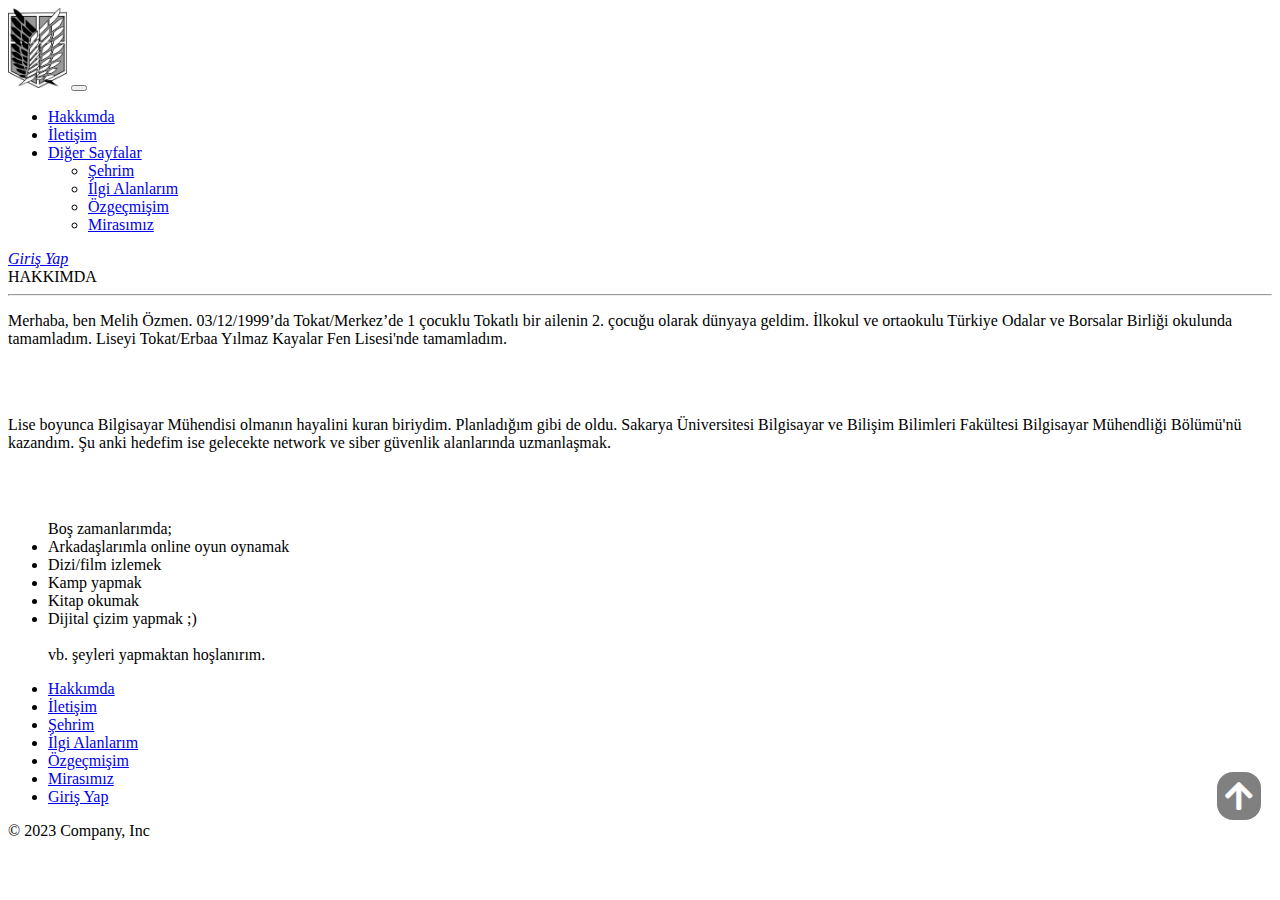
<file: src/index.html>
<!doctype html>
<html lang="en">

<head>
    <meta charset="utf-8">
    <meta name="viewport" content="width=device-width, initial-scale=1">
    <title>Ana Sayfa - Hakkımda</title>
    <link href="https://cdn.jsdelivr.net/npm/bootstrap@5.3.0-alpha3/dist/css/bootstrap.min.css" rel="stylesheet"
        integrity="sha384-KK94CHFLLe+nY2dmCWGMq91rCGa5gtU4mk92HdvYe+M/SXH301p5ILy+dN9+nJOZ" crossorigin="anonymous">
    <link href="assets/css/style.css" rel="stylesheet">
    <link rel="stylesheet" href="https://use.fontawesome.com/releases/v5.4.1/css/all.css">
    <link rel="shortcut icon" href="assets/images/logo.png">
</head>

<body>
    <nav class="navbar navbar-expand-lg navbar-dark bg-dark" aria-label="Ninth navbar example">
        <div class="container-xl">
            <a class="navbar-brand" href="index.html"><img src="assets/images/logo.png" style="height:5rem ;"  ></a>
            <button class="navbar-toggler" type="button" data-bs-toggle="collapse" data-bs-target="#dropdown-navbar"
                aria-controls="dropdown-navbar" aria-expanded="false" aria-label="Toggle navigation">
                <span class="navbar-toggler-icon"></span>
            </button>
            <div class="collapse navbar-collapse" id="dropdown-navbar">
                <ul class="navbar-nav me-auto mb-2 mb-lg-0">
                    <li class="nav-item">
                        <a class="nav-link active" aria-current="page" href="index.html">Hakkımda</a>
                    </li>
                    <li class="nav-item">
                        <a class="nav-link" href="contact.html">İletişim</a>
                    </li>
                    <li class="nav-item dropdown">
                        <a class="nav-link dropdown-toggle" href="#" data-bs-toggle="dropdown"
                            aria-expanded="false">Diğer Sayfalar</a>
                        <ul class="dropdown-menu">
                            <li><a class="dropdown-item" href="my-city.html">Şehrim</a></li>
                            <li><a class="dropdown-item" href="my-interests.html">İlgi Alanlarım</a></li>
                            <li><a class="dropdown-item" href="my-resume.html">Özgeçmişim</a></li>
                            <li><a class="dropdown-item" href="our-legacy.html">Mirasımız</a></li>
                        </ul>
                    </li>
                </ul>
                <a type="button" class="btn btn-outline-light mx-1" id="login" href="login.html">
                    <i>Giriş Yap</i></a>
            </div>
        </div>
    </nav>

    <div class="rounded-3 bg-dark container mt-5 p-4 align-items-center w-75">
        <div class="text-white h2">HAKKIMDA</div>
        <hr class="bg-white">

        <p class="text-white">Merhaba, ben Melih Özmen. 03/12/1999’da Tokat/Merkez’de 1 çocuklu Tokatlı
            bir ailenin 2. çocuğu olarak dünyaya geldim. İlkokul ve ortaokulu Türkiye Odalar ve Borsalar Birliği okulunda tamamladım. Liseyi Tokat/Erbaa Yılmaz Kayalar Fen Lisesi'nde tamamladım.

        </p>

        <br><br>

        <p class="text-white">
            Lise boyunca Bilgisayar Mühendisi olmanın hayalini kuran biriydim. Planladığım gibi de oldu. Sakarya Üniversitesi Bilgisayar ve Bilişim Bilimleri Fakültesi Bilgisayar Mühendliği Bölümü'nü   
            kazandım. Şu anki hedefim ise gelecekte network ve siber güvenlik alanlarında uzmanlaşmak.
        </p>

        <br><br>
        <p>

            <ul class="text-white list-group"> Boş zamanlarımda;
                <li class="bg-dark text-white border-0 list-group-item">Arkadaşlarımla online oyun oynamak</li>
                <li class="bg-dark text-white border-0 list-group-item">Dizi/film izlemek</li>
                <li class="bg-dark text-white border-0 list-group-item">Kamp yapmak</li>
                <li class="bg-dark text-white border-0 list-group-item">Kitap okumak</li>
                <li class="bg-dark text-white border-0 list-group-item">Dijital çizim yapmak ;)</li>
                <br>
                vb. şeyleri yapmaktan hoşlanırım.
            </ul>
        </p>

    </div>
    

</body>
<a href="#" class="scroll-up"><i class="fa fa-2x fa-arrow-up"></i></a>

<footer class="py-3 my-4 navbar-dark bg-dark ">
    <ul class="nav justify-content-center border-bottom pb-3 mb-3 ">
        <li class="nav-item"><a href="index.html" class="nav-link px-2 text-white">Hakkımda</a></li>
        <li class="nav-item"><a href="contact.html" class="nav-link px-2 text-white">İletişim</a></li>
        <li class="nav-item"><a href="my-city.html" class="nav-link px-2 text-white">Şehrim</a></li>
        <li class="nav-item"><a href="my-interests.html" class="nav-link px-2 text-white">İlgi Alanlarım</a></li>
        <li class="nav-item"><a href="my-resume.html" class="nav-link px-2 text-white">Özgeçmişim</a></li>
        <li class="nav-item"><a href="our-legacy.html" class="nav-link px-2 text-white">Mirasımız</a></li>
        <li class="nav-item"><a href="login.html" class="nav-link px-2 text-white">Giriş Yap</a></li>
    </ul>
    <p class="text-center text-white">&copy; 2023 Company, Inc</p>
</footer>

<script src="https://cdn.jsdelivr.net/npm/@popperjs/core@2.11.7/dist/umd/popper.min.js"
    integrity="sha384-zYPOMqeu1DAVkHiLqWBUTcbYfZ8osu1Nd6Z89ify25QV9guujx43ITvfi12/QExE"
    crossorigin="anonymous"></script>
<script src="https://cdn.jsdelivr.net/npm/bootstrap@5.3.0-alpha3/dist/js/bootstrap.min.js"
    integrity="sha384-Y4oOpwW3duJdCWv5ly8SCFYWqFDsfob/3GkgExXKV4idmbt98QcxXYs9UoXAB7BZ"
    crossorigin="anonymous"></script>
<script src="assets/js/script.js"></script>

</html>
</file>
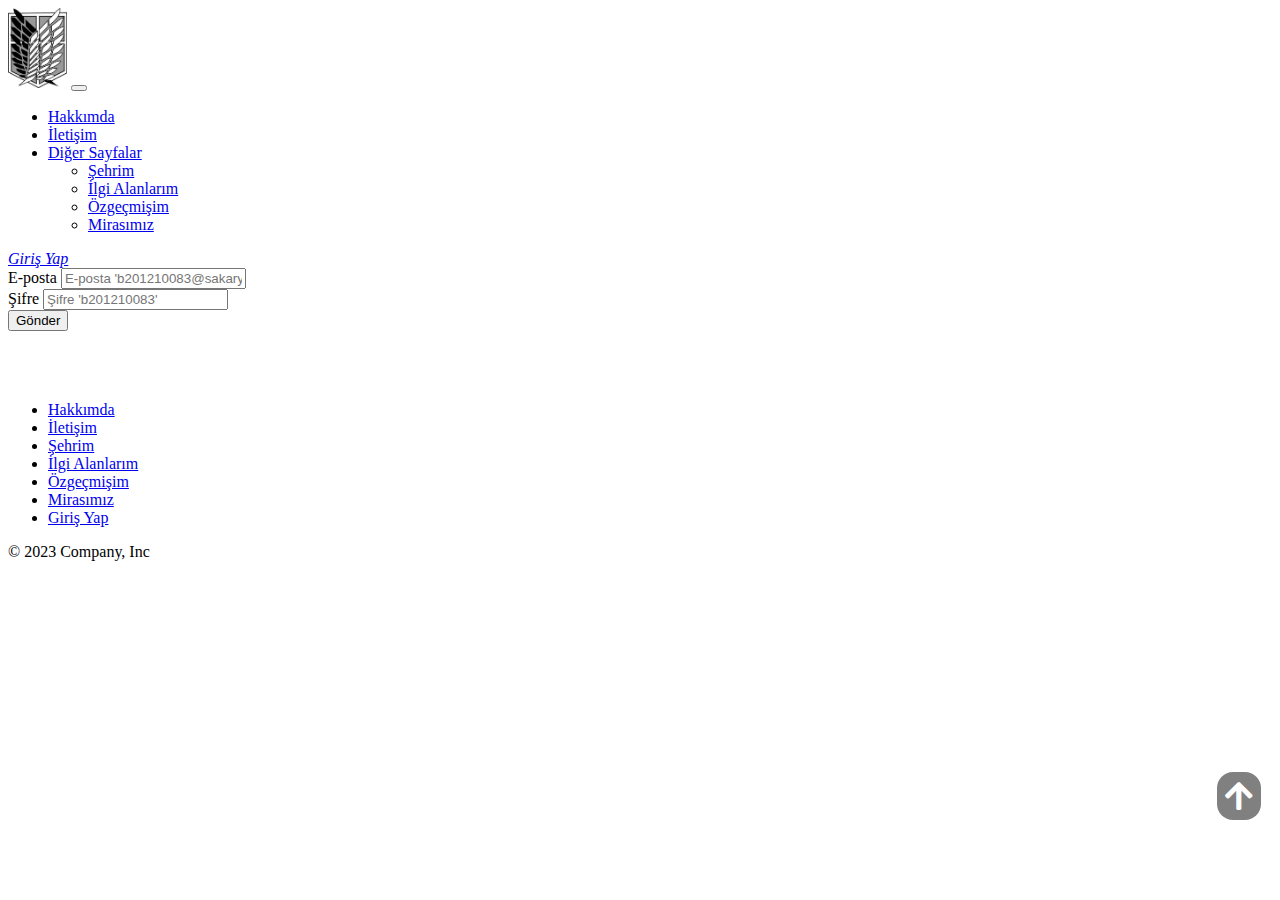
<file: src/login.html>
<!doctype html>
<html lang="en">

<head>
    <meta charset="utf-8">
    <meta name="viewport" content="width=device-width, initial-scale=1">
    <title>Giriş Yap</title>
    <link href="https://cdn.jsdelivr.net/npm/bootstrap@5.3.0-alpha3/dist/css/bootstrap.min.css" rel="stylesheet"
        integrity="sha384-KK94CHFLLe+nY2dmCWGMq91rCGa5gtU4mk92HdvYe+M/SXH301p5ILy+dN9+nJOZ" crossorigin="anonymous">
    <link href="assets/css/style.css" rel="stylesheet">
    <link rel="stylesheet" href="https://use.fontawesome.com/releases/v5.4.1/css/all.css">
    <link rel="shortcut icon" href="assets/images/logo.png">

</head>

<body>
    <nav class="navbar navbar-expand-lg navbar-dark bg-dark" aria-label="Ninth navbar example">
        <div class="container-xl">
            <a class="navbar-brand" href="index.html"><img src="assets/images/logo.png" style="height:5rem ;"  ></a>
            <button class="navbar-toggler" type="button" data-bs-toggle="collapse" data-bs-target="#dropdown-navbar"
                aria-controls="dropdown-navbar" aria-expanded="false" aria-label="Toggle navigation">
                <span class="navbar-toggler-icon"></span>
            </button>
            <div class="collapse navbar-collapse" id="dropdown-navbar">
                <ul class="navbar-nav me-auto mb-2 mb-lg-0">
                    <li class="nav-item">
                        <a class="nav-link" aria-current="page" href="index.html">Hakkımda</a>
                    </li>
                    <li class="nav-item">
                        <a class="nav-link" href="contact.html">İletişim</a>
                    </li>
                    <li class="nav-item dropdown">
                        <a class="nav-link dropdown-toggle" href="#" data-bs-toggle="dropdown"
                            aria-expanded="false">Diğer Sayfalar</a>
                        <ul class="dropdown-menu">
                            <li><a class="dropdown-item" href="my-city.html">Şehrim</a></li>
                            <li><a class="dropdown-item" href="my-interests.html">İlgi Alanlarım</a></li>
                            <li><a class="dropdown-item" href="my-resume.html">Özgeçmişim</a></li>
                            <li><a class="dropdown-item" href="our-legacy.html">Mirasımız</a></li>
                        </ul>
                    </li>
                </ul>
                <a type="button" class="btn btn-outline-light mx-1" id="login" href="login.html">
                    <i>Giriş Yap</i></a>
            </div>
        </div>
    </nav>

    <div class="container mt-5 w-50 p-3 bg-dark text-white rounded-3">     

        <form action="login.php" name="Form" method="POST">
				<div class="form-group">
					<label for="email">E-posta</label>
					<input type="email" name="email" class="form-control my-2" placeholder="E-posta 'b201210083@sakarya.edu.tr'" required>
				</div>
				<div class="form-group">
					<label for="password">Şifre</label>
					<input type="password" name="password" class="form-control my-2" placeholder="Şifre 'b201210083'" required>
				</div>
				<button class="btn mt-3 btn-outline-success"  type="submit">Gönder</button>
				<br><br><br>
		</form>    
                 
    </div>

</body>
<a href="#" class="scroll-up"><i class="fa fa-2x fa-arrow-up"></i></a>

<footer class="py-3 my-4 navbar-dark bg-dark ">
    <ul class="nav justify-content-center border-bottom pb-3 mb-3 ">
        <li class="nav-item"><a href="index.html" class="nav-link px-2 text-white">Hakkımda</a></li>
        <li class="nav-item"><a href="contact.html" class="nav-link px-2 text-white">İletişim</a></li>
        <li class="nav-item"><a href="my-city.html" class="nav-link px-2 text-white">Şehrim</a></li>
        <li class="nav-item"><a href="my-interests.html" class="nav-link px-2 text-white">İlgi Alanlarım</a></li>
        <li class="nav-item"><a href="my-resume.html" class="nav-link px-2 text-white">Özgeçmişim</a></li>
        <li class="nav-item"><a href="our-legacy.html" class="nav-link px-2 text-white">Mirasımız</a></li>
        <li class="nav-item"><a href="login.html" class="nav-link px-2 text-white">Giriş Yap</a></li>
    </ul>
    <p class="text-center text-white">&copy; 2023 Company, Inc</p>
</footer>

<script src="https://cdn.jsdelivr.net/npm/@popperjs/core@2.11.7/dist/umd/popper.min.js"
    integrity="sha384-zYPOMqeu1DAVkHiLqWBUTcbYfZ8osu1Nd6Z89ify25QV9guujx43ITvfi12/QExE"
    crossorigin="anonymous"></script>
<script src="https://cdn.jsdelivr.net/npm/bootstrap@5.3.0-alpha3/dist/js/bootstrap.min.js"
    integrity="sha384-Y4oOpwW3duJdCWv5ly8SCFYWqFDsfob/3GkgExXKV4idmbt98QcxXYs9UoXAB7BZ"
    crossorigin="anonymous"></script>
<script src="assets/js/script.js"></script>

</html>
</file>
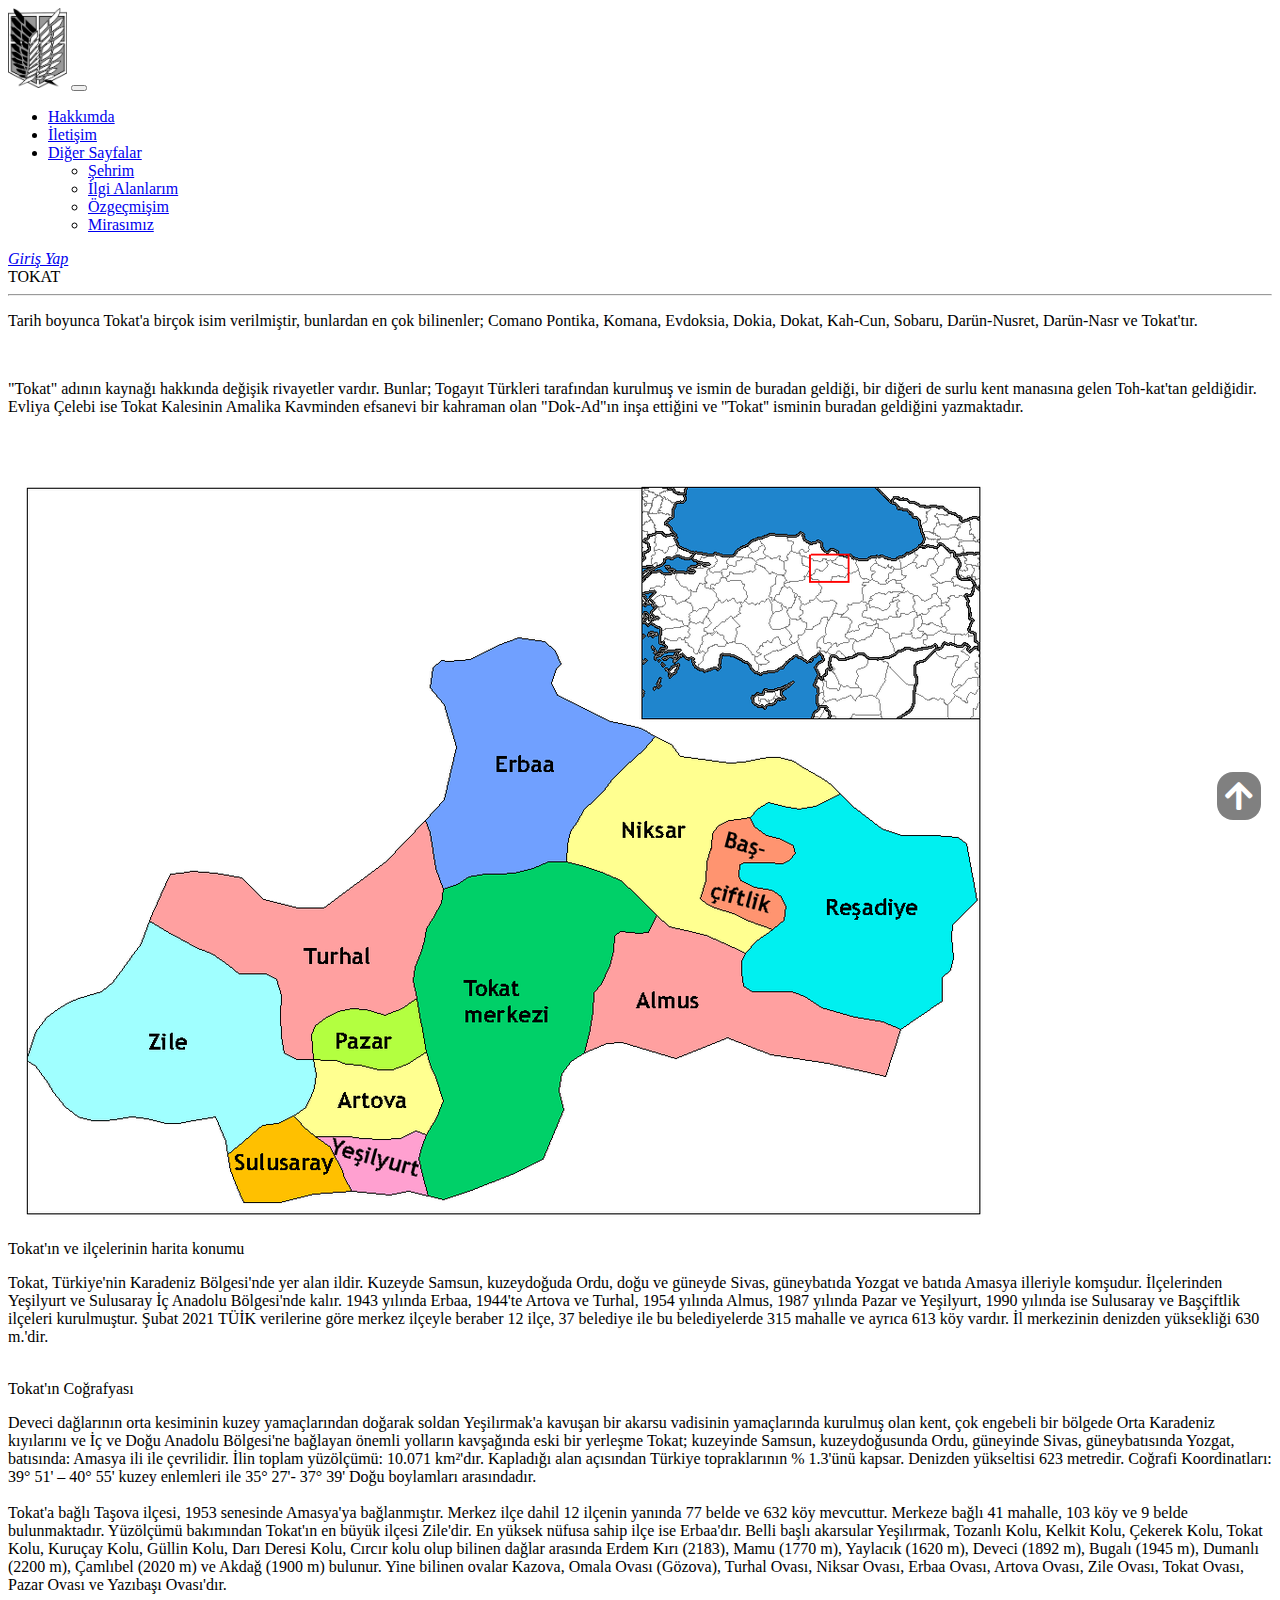
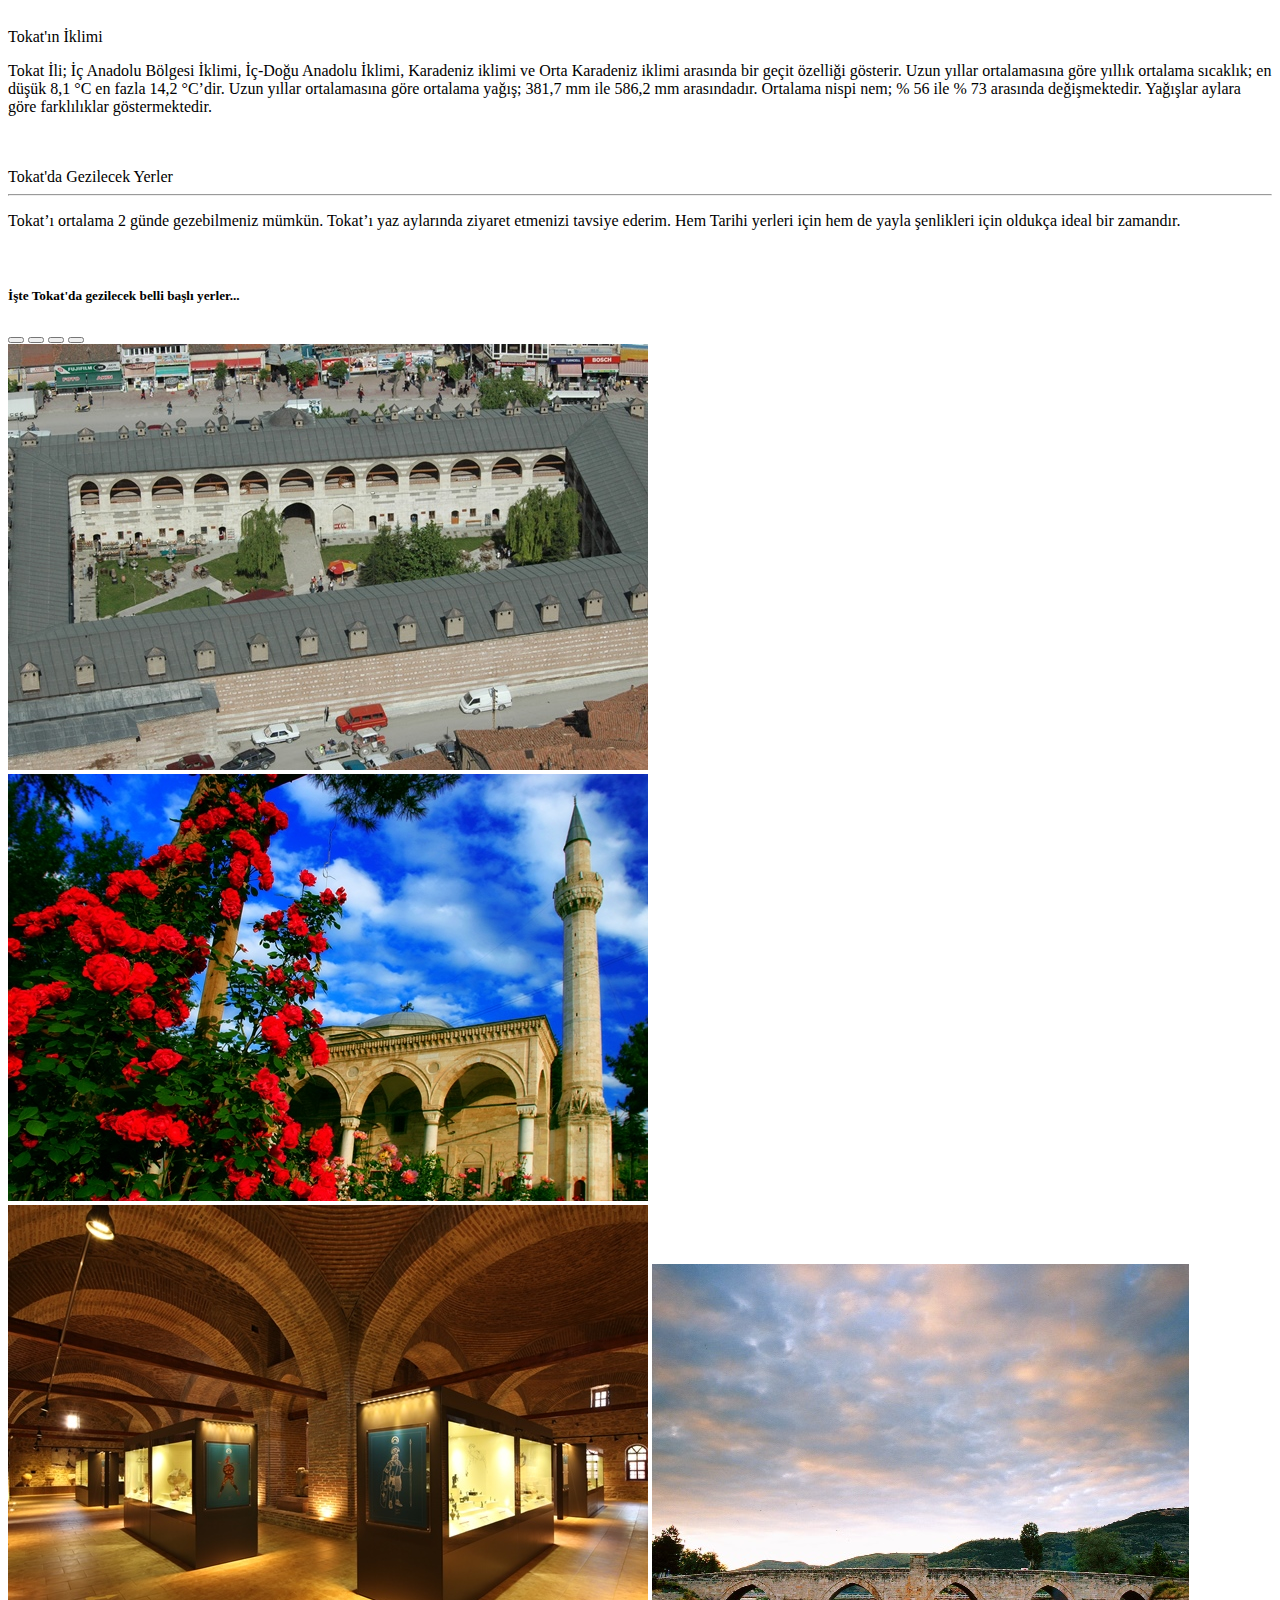
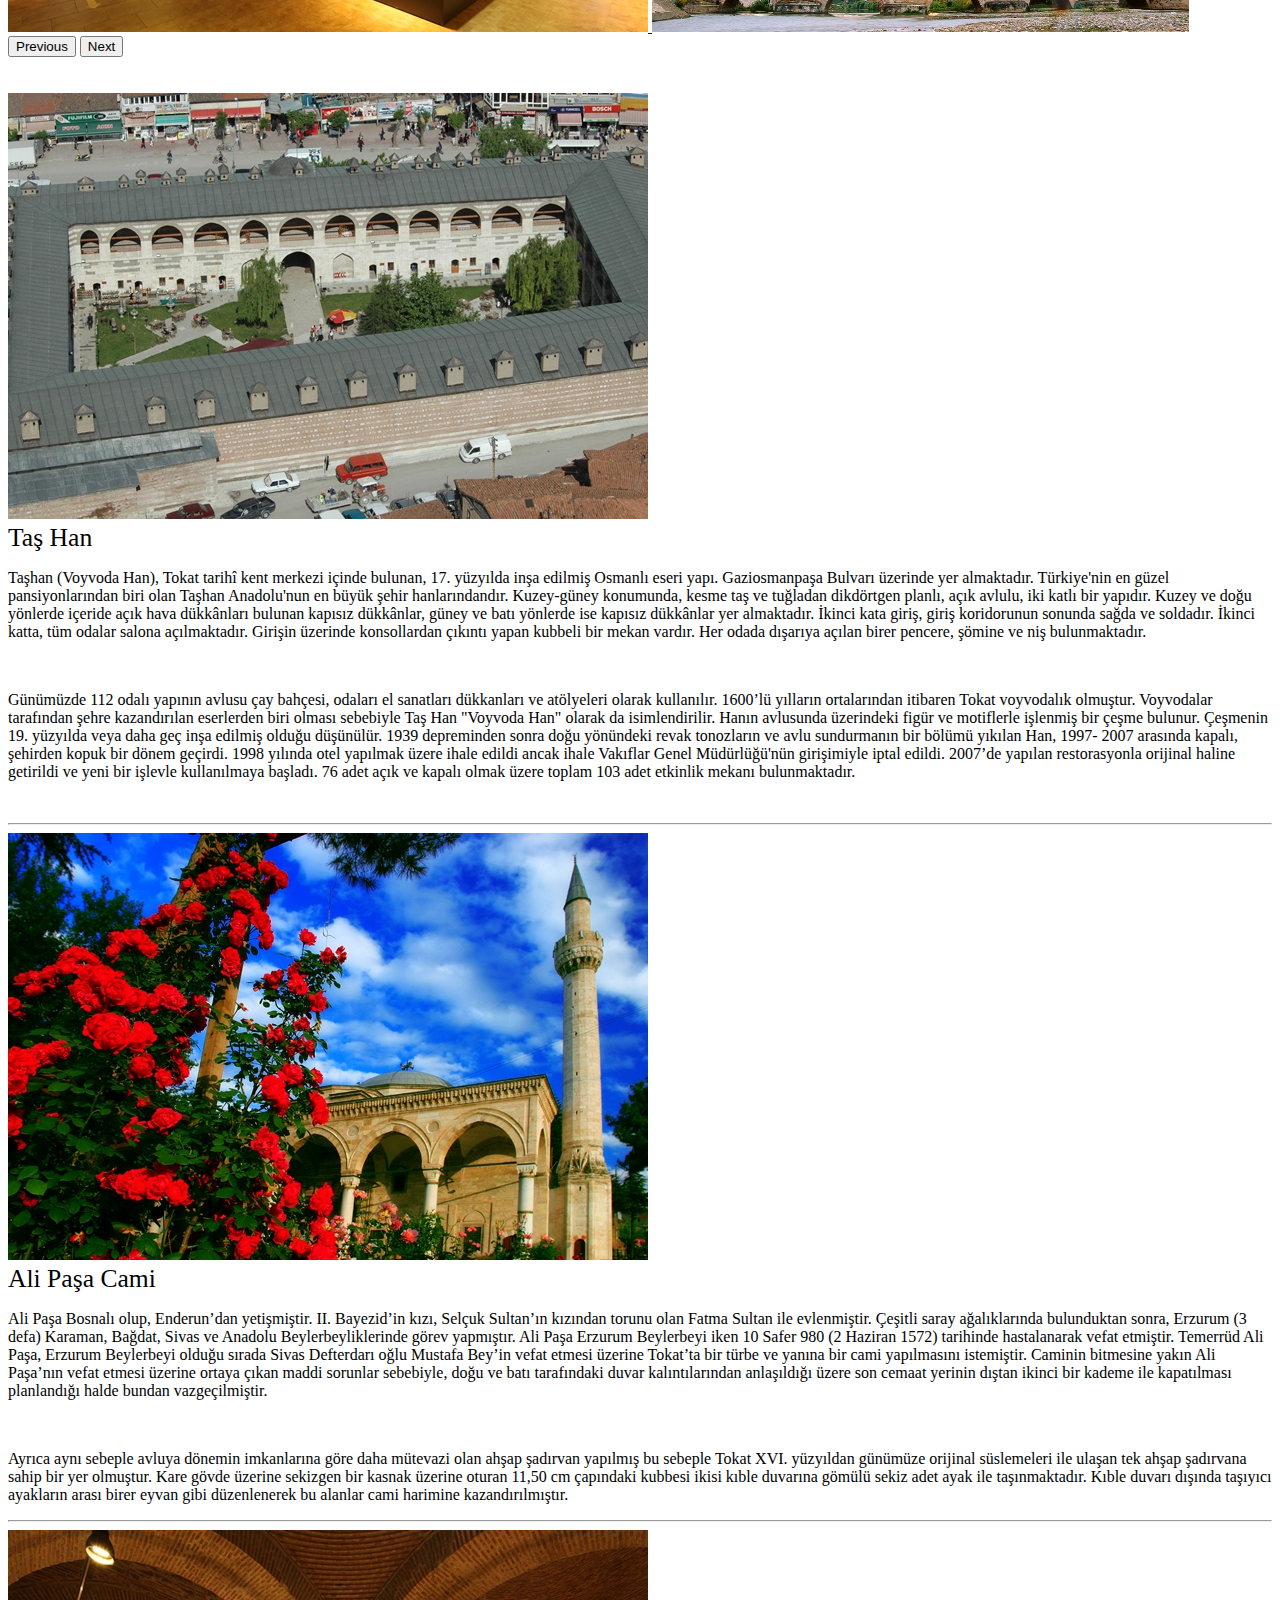
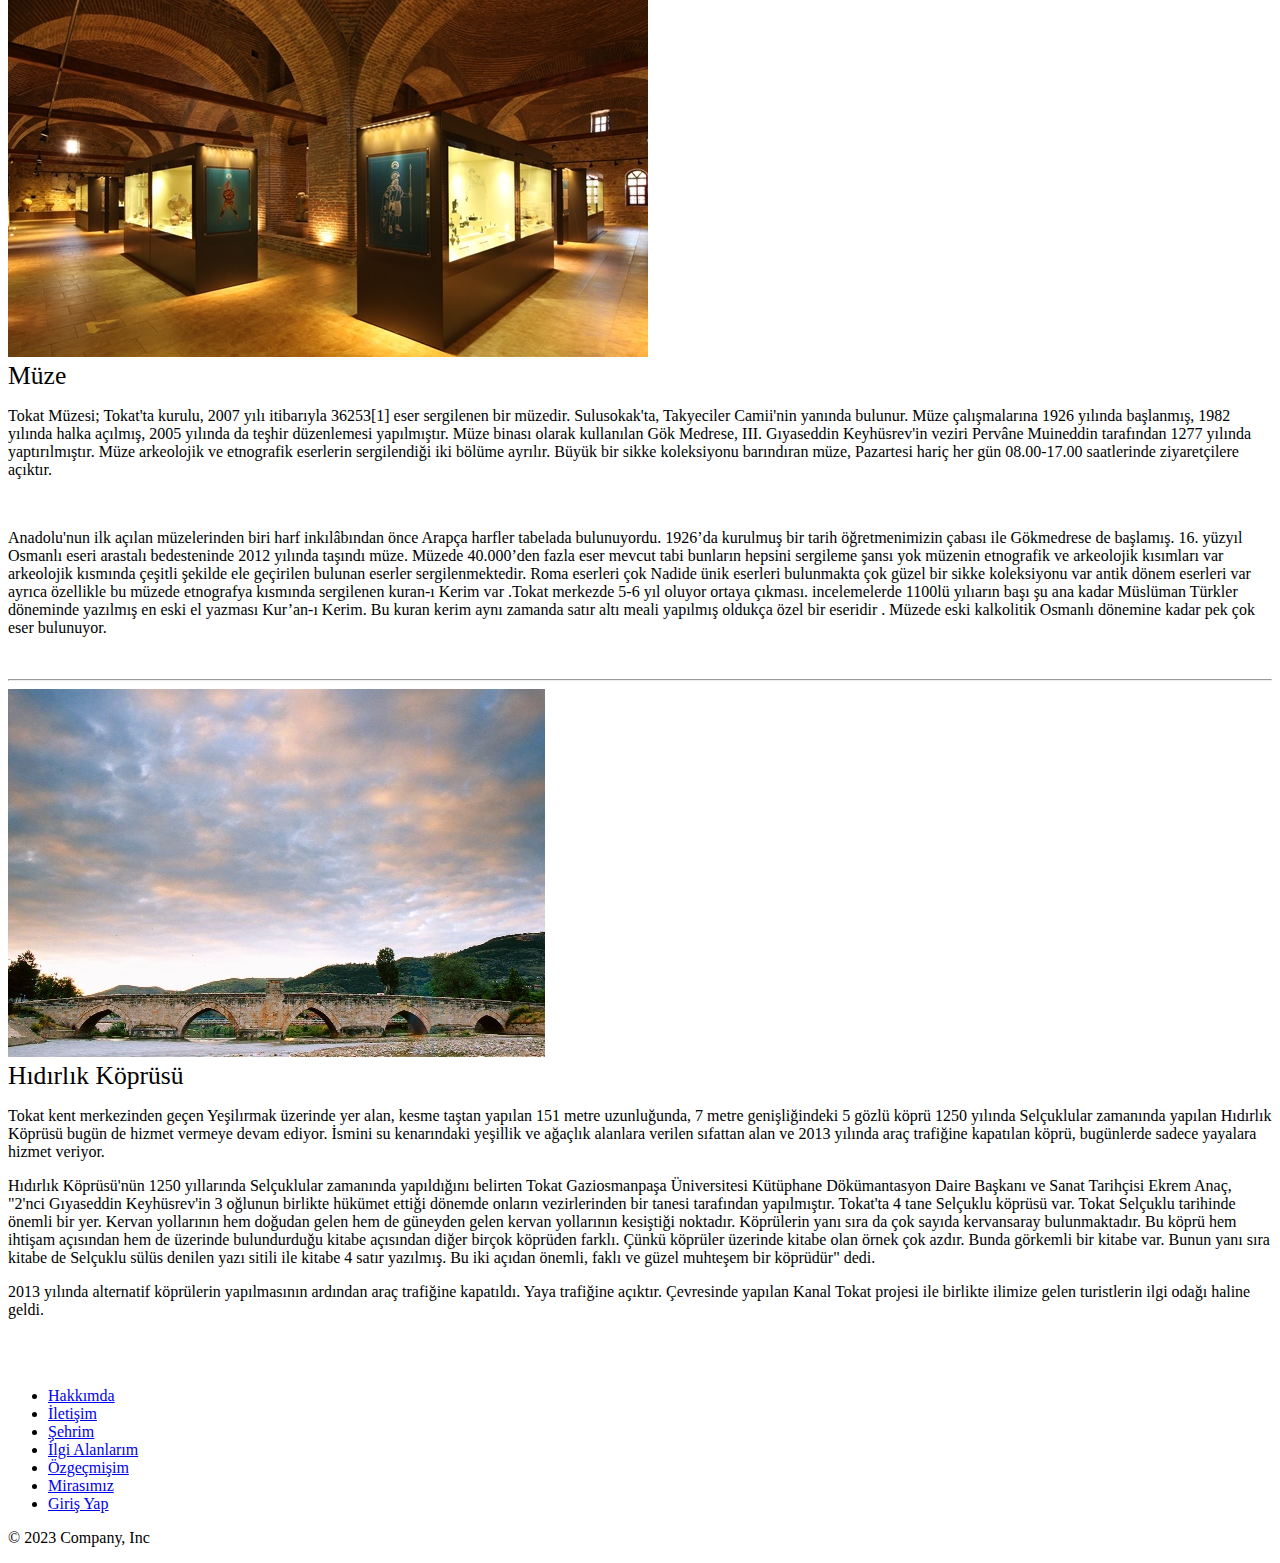
<file: src/my-city.html>
<!doctype html>
<html lang="en">

<head>
    <meta charset="utf-8">
    <meta name="viewport" content="width=device-width, initial-scale=1">
    <title>Şehrim</title>
    <link href="https://cdn.jsdelivr.net/npm/bootstrap@5.3.0-alpha3/dist/css/bootstrap.min.css" rel="stylesheet"
        integrity="sha384-KK94CHFLLe+nY2dmCWGMq91rCGa5gtU4mk92HdvYe+M/SXH301p5ILy+dN9+nJOZ" crossorigin="anonymous">
    <link href="assets/css/style.css" rel="stylesheet">
    <link rel="stylesheet" href="https://use.fontawesome.com/releases/v5.4.1/css/all.css">
    <link rel="shortcut icon" href="assets/images/logo.png">

</head>

<body>
    <nav class="navbar navbar-expand-lg navbar-dark bg-dark" aria-label="Ninth navbar example">
        <div class="container-xl">
            <a class="navbar-brand" href="index.html"><img src="assets/images/logo.png" style="height:5rem; "></a>
            <button class="navbar-toggler" type="button" data-bs-toggle="collapse" data-bs-target="#dropdown-navbar"
                aria-controls="dropdown-navbar" aria-expanded="false" aria-label="Toggle navigation">
                <span class="navbar-toggler-icon"></span>
            </button>
            <div class="collapse navbar-collapse" id="dropdown-navbar">
                <ul class="navbar-nav me-auto mb-2 mb-lg-0">
                    <li class="nav-item">
                        <a class="nav-link" aria-current="page" href="index.html">Hakkımda</a>
                    </li>
                    <li class="nav-item">
                        <a class="nav-link" href="contact.html">İletişim</a>
                    </li>
                    <li class="nav-item dropdown">
                        <a class="nav-link dropdown-toggle" href="#" data-bs-toggle="dropdown"
                            aria-expanded="false">Diğer Sayfalar</a>
                        <ul class="dropdown-menu">
                            <li><a class="dropdown-item" href="my-city.html">Şehrim</a></li>
                            <li><a class="dropdown-item" href="my-interests.html">İlgi Alanlarım</a></li>
                            <li><a class="dropdown-item" href="my-resume.html">Özgeçmişim</a></li>
                            <li><a class="dropdown-item" href="our-legacy.html">Mirasımız</a></li>
                        </ul>
                    </li>
                </ul>
                <a type="button" class="btn btn-outline-light mx-1" id="login" href="login.html">
                    <i>Giriş Yap</i></a>
            </div>
        </div>
    </nav>

    <div class="container mt-5 p-4 align-items-center w-75 bg-dark rounded-3 text-white">
        <div class="row">
            <div class="col-lg">
                <div class="h2">TOKAT</div>
                <hr class="bg-white">
                <p>
                    Tarih boyunca Tokat'a birçok isim verilmiştir, bunlardan en çok bilinenler; Comano Pontika, Komana,
                    Evdoksia, Dokia, Dokat, Kah-Cun, Sobaru, Darün-Nusret, Darün-Nasr ve Tokat'tır.


                </p>

                <br>
                <p>
                    "Tokat" adının kaynağı hakkında değişik rivayetler vardır. Bunlar; Togayıt Türkleri tarafından
                    kurulmuş ve ismin de buradan geldiği, bir diğeri de surlu kent manasına gelen Toh-kat'tan
                    geldiğidir. Evliya Çelebi ise Tokat Kalesinin Amalika Kavminden efsanevi bir kahraman olan
                    "Dok-Ad"ın inşa ettiğini ve ''Tokat'' isminin buradan geldiğini yazmaktadır.
                </p>
            </div>
        </div>

        <br><br>
        <div class="row">
            <div class="col-lg">
                <div class="card">
                    <img src="assets/images/tokat.png" class="card-img-top rounded-1" alt="Resim bulunamadi!">
                    <div class="card-title mb-1 pt-2  font-weight-bold text-uppercase text-dark text-center">
                        Tokat'ın ve ilçelerinin harita konumu</div>
                </div>
            </div>
            <div class="col-lg">
                <p>
                    Tokat, Türkiye'nin Karadeniz Bölgesi'nde yer alan ildir. Kuzeyde Samsun, kuzeydoğuda Ordu, doğu ve
                    güneyde Sivas, güneybatıda Yozgat ve batıda Amasya illeriyle komşudur. İlçelerinden Yeşilyurt ve
                    Sulusaray İç Anadolu Bölgesi'nde kalır.

                    1943 yılında Erbaa, 1944'te Artova ve Turhal, 1954 yılında Almus, 1987 yılında Pazar ve Yeşilyurt,
                    1990 yılında ise Sulusaray ve Başçiftlik ilçeleri kurulmuştur.

                    Şubat 2021 TÜİK verilerine göre merkez ilçeyle beraber 12 ilçe, 37 belediye ile bu belediyelerde 315
                    mahalle ve ayrıca 613 köy vardır. İl merkezinin denizden yüksekliği 630 m.'dir.
                </p>
                <br>
                <div class="card-title mb-1 pt-2  font-weight-bold text-uppercase text-white text-center">
                    Tokat'ın Coğrafyası</div>
                <p>Deveci dağlarının orta kesiminin kuzey yamaçlarından doğarak soldan Yeşilırmak'a kavuşan bir akarsu
                    vadisinin yamaçlarında kurulmuş olan kent, çok engebeli bir bölgede Orta Karadeniz kıyılarını ve İç
                    ve Doğu Anadolu Bölgesi'ne bağlayan önemli yolların kavşağında eski bir yerleşme Tokat; kuzeyinde
                    Samsun, kuzeydoğusunda Ordu, güneyinde Sivas, güneybatısında Yozgat, batısında: Amasya ili ile
                    çevrilidir. İlin toplam yüzölçümü: 10.071 km²'dır. Kapladığı alan açısından Türkiye topraklarının %
                    1.3'ünü kapsar. Denizden yükseltisi 623 metredir. Coğrafi Koordinatları: 39° 51' – 40° 55' kuzey
                    enlemleri ile 35° 27'- 37° 39' Doğu boylamları arasındadır.
                    <br><br>
                    Tokat'a bağlı Taşova ilçesi, 1953
                    senesinde Amasya'ya bağlanmıştır. Merkez ilçe dahil 12 ilçenin yanında 77 belde ve 632 köy
                    mevcuttur. Merkeze bağlı 41 mahalle, 103 köy ve 9 belde bulunmaktadır. Yüzölçümü bakımından Tokat'ın
                    en büyük ilçesi Zile'dir. En yüksek nüfusa sahip ilçe ise Erbaa'dır.

                    Belli başlı akarsular Yeşilırmak, Tozanlı Kolu, Kelkit Kolu, Çekerek Kolu, Tokat Kolu, Kuruçay Kolu,
                    Güllin Kolu, Darı Deresi Kolu, Cırcır kolu olup bilinen dağlar arasında Erdem Kırı (2183), Mamu
                    (1770 m), Yaylacık (1620 m), Deveci (1892 m), Bugalı (1945 m), Dumanlı (2200 m), Çamlıbel (2020 m)
                    ve Akdağ (1900 m) bulunur. Yine bilinen ovalar Kazova, Omala Ovası (Gözova), Turhal Ovası, Niksar
                    Ovası, Erbaa Ovası, Artova Ovası, Zile Ovası, Tokat Ovası, Pazar Ovası ve Yazıbaşı Ovası'dır.
                </p>
                <br>
                <div class="card-title mb-1 pt-2  font-weight-bold text-uppercase text-white text-center">
                    Tokat'ın İklimi</div>
                <p>
                    Tokat İli; İç Anadolu Bölgesi İklimi, İç-Doğu Anadolu İklimi, Karadeniz iklimi ve Orta Karadeniz
                    iklimi arasında bir geçit özelliği gösterir. Uzun yıllar ortalamasına göre yıllık ortalama sıcaklık;
                    en düşük 8,1 °C en fazla 14,2 °C’dir. Uzun yıllar ortalamasına göre ortalama yağış; 381,7 mm ile
                    586,2 mm arasındadır. Ortalama nispi nem; % 56 ile % 73 arasında değişmektedir. Yağışlar aylara göre
                    farklılıklar göstermektedir. </p>
            </div>
        </div>




        <br><br>
        <div class="row">
            <div class="col-lg">
                <div class="h2">
                    Tokat'da Gezilecek Yerler
                    <hr class="bg-white">
                </div>

                <p>
                    Tokat’ı ortalama 2 günde gezebilmeniz mümkün.
                    Tokat’ı yaz aylarında ziyaret etmenizi tavsiye ederim.
                    Hem Tarihi yerleri için hem de yayla şenlikleri için oldukça ideal bir zamandır.
                    <br><br><br>
                <h5 class="text-uppercase text-center">İşte Tokat'da gezilecek belli başlı yerler...</h5>
                </p>

                <div id="carouselExampleCaptions" class="carousel slide w-75 mx-auto" data-bs-ride="false">
                    <div class="carousel-indicators">
                        <button type="button" data-bs-target="#carouselExampleCaptions" data-bs-slide-to="0"
                            class="active" aria-current="true" aria-label="Slide 1"></button>
                        <button type="button" data-bs-target="#carouselExampleCaptions" data-bs-slide-to="1"
                            aria-label="Slide 2"></button>
                        <button type="button" data-bs-target="#carouselExampleCaptions" data-bs-slide-to="2"
                            aria-label="Slide 3"></button>
                        <button type="button" data-bs-target="#carouselExampleCaptions" data-bs-slide-to="3"
                            aria-label="Slide 4"></button>

                    </div>
                    <div class="carousel-inner">
                        <a class="carousel-item active" href="#tashan">
                            <img src="assets/images/tashan.png" class="d-block w-100 rounded-1" alt="...">

                        </a>
                        <a class="carousel-item" href="#alipasa">
                            <img src="assets/images/alipasa.png" class="d-block w-100 rounded-1" alt="...">

                        </a>
                        <a class="carousel-item" href="#muze">
                            <img src="assets/images/muze.png" class="d-block w-100 rounded-1" alt="...">

                        </a>
                        <a class="carousel-item" href="#kopru">
                            <img src="assets/images/kopru1.png" class="d-block w-100 rounded-1" alt="...">

                        </a>
                    </div>
                    <button class="carousel-control-prev" type="button" data-bs-target="#carouselExampleCaptions"
                        data-bs-slide="prev">
                        <span class="carousel-control-prev-icon" aria-hidden="true"></span>
                        <span class="visually-hidden">Previous</span>
                    </button>
                    <button class="carousel-control-next" type="button" data-bs-target="#carouselExampleCaptions"
                        data-bs-slide="next">
                        <span class="carousel-control-next-icon" aria-hidden="true"></span>
                        <span class="visually-hidden">Next</span>
                    </button>
                </div>




            </div>
        </div>

        <br></br>
        <div class="row">
            <div class="col-lg-12">
                <div class="card my-4 slider-card bg-dark text-white" id="tashan">
                    <div class="card-title">
                        <div class="row">
                            <div class="col-lg-6 mx-auto d-block mt-5">
                                <img src="assets/images/tashan.png" class=" w-100  h-100 rounded-1"
                                    alt="Resim bulunamadi!">
                            </div>

                        </div>
                        <div class="text-uppercase font-weight-bold m-3 " style="font-size: 1.6rem;">Taş Han
                        </div>
                    </div>
                    <div class="card-body">
                        <p>
                            Taşhan (Voyvoda Han), Tokat tarihî kent merkezi içinde bulunan, 17. yüzyılda inşa edilmiş
                            Osmanlı eseri yapı. Gaziosmanpaşa Bulvarı üzerinde yer almaktadır.

                            Türkiye'nin en güzel pansiyonlarından biri olan Taşhan Anadolu'nun en büyük şehir
                            hanlarındandır. Kuzey-güney konumunda, kesme taş ve tuğladan dikdörtgen planlı, açık
                            avlulu, iki katlı bir yapıdır.

                            Kuzey ve doğu yönlerde içeride açık hava dükkânları bulunan kapısız dükkânlar, güney ve batı
                            yönlerde ise kapısız dükkânlar yer almaktadır. İkinci kata giriş, giriş koridorunun sonunda
                            sağda ve soldadır. İkinci katta, tüm odalar salona açılmaktadır. Girişin üzerinde
                            konsollardan çıkıntı yapan kubbeli bir mekan vardır. Her odada dışarıya açılan birer
                            pencere, şömine ve niş bulunmaktadır.
                        </p>
                        <br>
                        <p>
                            Günümüzde 112 odalı yapının avlusu çay bahçesi, odaları el sanatları dükkanları ve
                            atölyeleri olarak kullanılır.
                            1600’lü yılların ortalarından itibaren Tokat voyvodalık olmuştur. Voyvodalar tarafından
                            şehre kazandırılan eserlerden biri olması sebebiyle Taş Han "Voyvoda Han" olarak da
                            isimlendirilir.
                            Hanın avlusunda üzerindeki figür ve motiflerle işlenmiş bir çeşme bulunur. Çeşmenin 19.
                            yüzyılda veya daha geç inşa edilmiş olduğu düşünülür.
                            1939 depreminden sonra doğu yönündeki revak tonozların ve avlu sundurmanın bir bölümü
                            yıkılan Han, 1997- 2007 arasında kapalı, şehirden kopuk bir dönem geçirdi. 1998 yılında
                            otel yapılmak üzere ihale edildi ancak ihale Vakıflar Genel Müdürlüğü'nün girişimiyle iptal
                            edildi. 2007’de yapılan restorasyonla orijinal haline getirildi ve yeni bir işlevle
                            kullanılmaya başladı.
                            76 adet açık ve kapalı olmak üzere toplam 103 adet etkinlik mekanı bulunmaktadır.
                        </p>
                        <br>

                    </div>
                </div>
            </div>
            <div class="col-lg-12">
                <hr class="bg-white">
                <div class="card my-4 slider-card bg-dark text-white" id="alipasa">

                    <div class="card-title">
                        <div class="row">
                            <div class="col-lg-6 mx-auto d-block mt-5">
                                <img src="assets/images/alipasa.png" class="w-100 rounded-1" alt="Resim bulunamadi!">
                            </div>

                        </div>
                        <div class=" font-weight-bold m-3 " style="font-size: 1.6rem;">Ali Paşa Cami
                        </div>
                    </div>

                    <div class="card-body">
                        <p>
                            Ali Paşa Bosnalı olup, Enderun’dan yetişmiştir. II. Bayezid’in kızı, Selçuk Sultan’ın
                            kızından torunu olan Fatma Sultan ile evlenmiştir. Çeşitli saray ağalıklarında bulunduktan
                            sonra, Erzurum (3 defa) Karaman, Bağdat, Sivas ve Anadolu Beylerbeyliklerinde görev
                            yapmıştır. Ali Paşa Erzurum Beylerbeyi iken 10 Safer 980 (2 Haziran 1572) tarihinde
                            hastalanarak vefat etmiştir. Temerrüd Ali Paşa, Erzurum Beylerbeyi olduğu sırada Sivas
                            Defterdarı oğlu Mustafa Bey’in vefat etmesi üzerine Tokat’ta bir türbe ve yanına bir cami
                            yapılmasını istemiştir. Caminin bitmesine yakın Ali Paşa’nın vefat etmesi üzerine ortaya
                            çıkan maddi sorunlar sebebiyle, doğu ve batı tarafındaki duvar kalıntılarından anlaşıldığı
                            üzere son cemaat yerinin dıştan ikinci bir kademe ile kapatılması planlandığı halde bundan
                            vazgeçilmiştir.
                        </p>
                        <br>
                        <p>
                            Ayrıca aynı sebeple avluya dönemin imkanlarına göre daha mütevazi olan ahşap şadırvan
                            yapılmış bu sebeple Tokat XVI. yüzyıldan günümüze orijinal süslemeleri ile ulaşan tek ahşap
                            şadırvana sahip bir yer olmuştur. Kare gövde üzerine sekizgen bir kasnak üzerine oturan
                            11,50 cm çapındaki kubbesi ikisi kıble duvarına gömülü sekiz adet ayak ile taşınmaktadır.
                            Kıble duvarı dışında taşıyıcı ayakların arası birer eyvan gibi düzenlenerek bu alanlar cami
                            harimine kazandırılmıştır.
                        </p>
                    </div>
                </div>
            </div>
            <div class="col-lg-12">
                <hr class="bg-white">
                <div class="card my-4 slider-card bg-dark text-white" id="muze">

                    <div class="card-title">
                        <div class="row">
                            <div class="col-lg-6 mx-auto d-block mt-5">
                                <img src="assets/images/muze.png" class="w-100 rounded-1" alt="Resim bulunamadi!">
                            </div>

                        </div>
                        <div class="text-uppercase font-weight-bold m-3 " style="font-size: 1.6rem;">Müze</div>
                    </div>
                    <div class="card-body">
                        <p>
                            Tokat Müzesi; Tokat'ta kurulu, 2007 yılı itibarıyla 36253[1] eser sergilenen bir müzedir.
                            Sulusokak'ta, Takyeciler Camii'nin yanında bulunur.
                            Müze çalışmalarına 1926 yılında başlanmış, 1982 yılında halka açılmış, 2005 yılında da
                            teşhir düzenlemesi yapılmıştır. Müze binası olarak kullanılan Gök Medrese, III. Gıyaseddin
                            Keyhüsrev'in veziri Pervâne Muineddin tarafından 1277 yılında yaptırılmıştır.
                            Müze arkeolojik ve etnografik eserlerin sergilendiği iki bölüme ayrılır. Büyük bir sikke
                            koleksiyonu barındıran müze, Pazartesi hariç her gün 08.00-17.00 saatlerinde ziyaretçilere
                            açıktır.
                        </p>
                        <br>
                        <p>
                            Anadolu'nun ilk açılan müzelerinden biri harf inkılâbından önce Arapça harfler tabelada
                            bulunuyordu. 1926’da kurulmuş bir tarih öğretmenimizin çabası ile Gökmedrese de başlamış.
                            16. yüzyıl Osmanlı eseri arastalı bedesteninde 2012 yılında taşındı müze. Müzede 40.000’den
                            fazla eser mevcut tabi bunların hepsini sergileme şansı yok müzenin etnografik ve arkeolojik
                            kısımları var arkeolojik kısmında çeşitli şekilde ele geçirilen bulunan eserler
                            sergilenmektedir. Roma eserleri çok Nadide ünik eserleri bulunmakta çok güzel bir sikke
                            koleksiyonu var antik dönem eserleri var ayrıca özellikle bu müzede etnografya kısmında
                            sergilenen kuran-ı Kerim var .Tokat merkezde 5-6 yıl oluyor ortaya çıkması. incelemelerde
                            1100lü yılıarın başı şu ana kadar Müslüman Türkler döneminde yazılmış en eski el yazması
                            Kur’an-ı Kerim. Bu kuran kerim aynı zamanda satır altı meali yapılmış oldukça özel bir
                            eseridir . Müzede eski kalkolitik Osmanlı dönemine kadar pek çok eser bulunuyor.
                        </p>
                        <br>

                    </div>
                </div>
            </div>
            <div class="col-lg-12">
                <hr class="bg-white">
                <div class="card my-4 slider-card bg-dark text-white" id="kopru">

                    <div class="card-title">
                        <div class="row">
                            <div class="col-lg-6 mx-auto d-block mt-5">
                                <img src="assets/images/kopru1.png" class="w-100 rounded-1 " alt="Resim bulunamadi!">
                            </div>

                        </div>
                        <div class="text-uppercase font-weight-bold m-3 " style="font-size: 1.6rem;">Hıdırlık Köprüsü
                        </div>

                    </div>
                    <div class="card-body">
                        <p>
                            Tokat kent merkezinden geçen Yeşilırmak üzerinde yer alan, kesme taştan yapılan 151 metre
                            uzunluğunda, 7 metre genişliğindeki 5 gözlü köprü 1250 yılında Selçuklular zamanında yapılan
                            Hıdırlık Köprüsü bugün de hizmet vermeye devam ediyor.
                            İsmini su kenarındaki yeşillik ve ağaçlık alanlara verilen sıfattan alan ve 2013 yılında
                            araç trafiğine kapatılan köprü, bugünlerde sadece yayalara hizmet veriyor.



                        </p>
                        <p>
                            Hıdırlık Köprüsü'nün 1250 yıllarında Selçuklular zamanında yapıldığını belirten Tokat
                            Gaziosmanpaşa Üniversitesi Kütüphane Dökümantasyon Daire Başkanı ve Sanat Tarihçisi Ekrem
                            Anaç, "2'nci Gıyaseddin Keyhüsrev'in 3 oğlunun birlikte hükümet ettiği dönemde onların
                            vezirlerinden bir tanesi tarafından yapılmıştır. Tokat'ta 4 tane Selçuklu köprüsü var. Tokat
                            Selçuklu tarihinde önemli bir yer. Kervan yollarının hem doğudan gelen hem de güneyden gelen
                            kervan yollarının kesiştiği noktadır. Köprülerin yanı sıra da çok sayıda kervansaray
                            bulunmaktadır. Bu köprü hem ihtişam açısından hem de üzerinde bulundurduğu kitabe açısından
                            diğer birçok köprüden farklı. Çünkü köprüler üzerinde kitabe olan örnek çok azdır. Bunda
                            görkemli bir kitabe var. Bunun yanı sıra kitabe de Selçuklu sülüs denilen yazı sitili ile
                            kitabe 4 satır yazılmış. Bu iki açıdan önemli, faklı ve güzel muhteşem bir köprüdür" dedi.


                        </p>
                        <p>
                            2013 yılında alternatif köprülerin yapılmasının ardından araç trafiğine kapatıldı. Yaya
                            trafiğine açıktır. Çevresinde yapılan Kanal Tokat projesi ile birlikte ilimize gelen
                            turistlerin ilgi odağı haline geldi.


                        </p>
                        <p>

                        </p>
                    </div>
                </div>
            </div>
                    
        </div>
            
    </div>

</body>
<a href="#" class="scroll-up"><i class="fa fa-2x fa-arrow-up"></i></a>

<footer class="py-3 my-4 navbar-dark bg-dark ">
    <ul class="nav justify-content-center border-bottom pb-3 mb-3 ">
        <li class="nav-item"><a href="index.html" class="nav-link px-2 text-white">Hakkımda</a></li>
        <li class="nav-item"><a href="contact.html" class="nav-link px-2 text-white">İletişim</a></li>
        <li class="nav-item"><a href="my-city.html" class="nav-link px-2 text-white">Şehrim</a></li>
        <li class="nav-item"><a href="my-interests.html" class="nav-link px-2 text-white">İlgi Alanlarım</a></li>
        <li class="nav-item"><a href="my-resume.html" class="nav-link px-2 text-white">Özgeçmişim</a></li>
        <li class="nav-item"><a href="our-legacy.html" class="nav-link px-2 text-white">Mirasımız</a></li>
        <li class="nav-item"><a href="login.html" class="nav-link px-2 text-white">Giriş Yap</a></li>
    </ul>
    <p class="text-center text-white">&copy; 2023 Company, Inc</p>
</footer>

<script src="https://cdn.jsdelivr.net/npm/@popperjs/core@2.11.7/dist/umd/popper.min.js"
    integrity="sha384-zYPOMqeu1DAVkHiLqWBUTcbYfZ8osu1Nd6Z89ify25QV9guujx43ITvfi12/QExE"
    crossorigin="anonymous"></script>
<script src="https://cdn.jsdelivr.net/npm/bootstrap@5.3.0-alpha3/dist/js/bootstrap.min.js"
    integrity="sha384-Y4oOpwW3duJdCWv5ly8SCFYWqFDsfob/3GkgExXKV4idmbt98QcxXYs9UoXAB7BZ"
    crossorigin="anonymous"></script>
<script src="assets/js/script.js"></script>

</html>
</file>
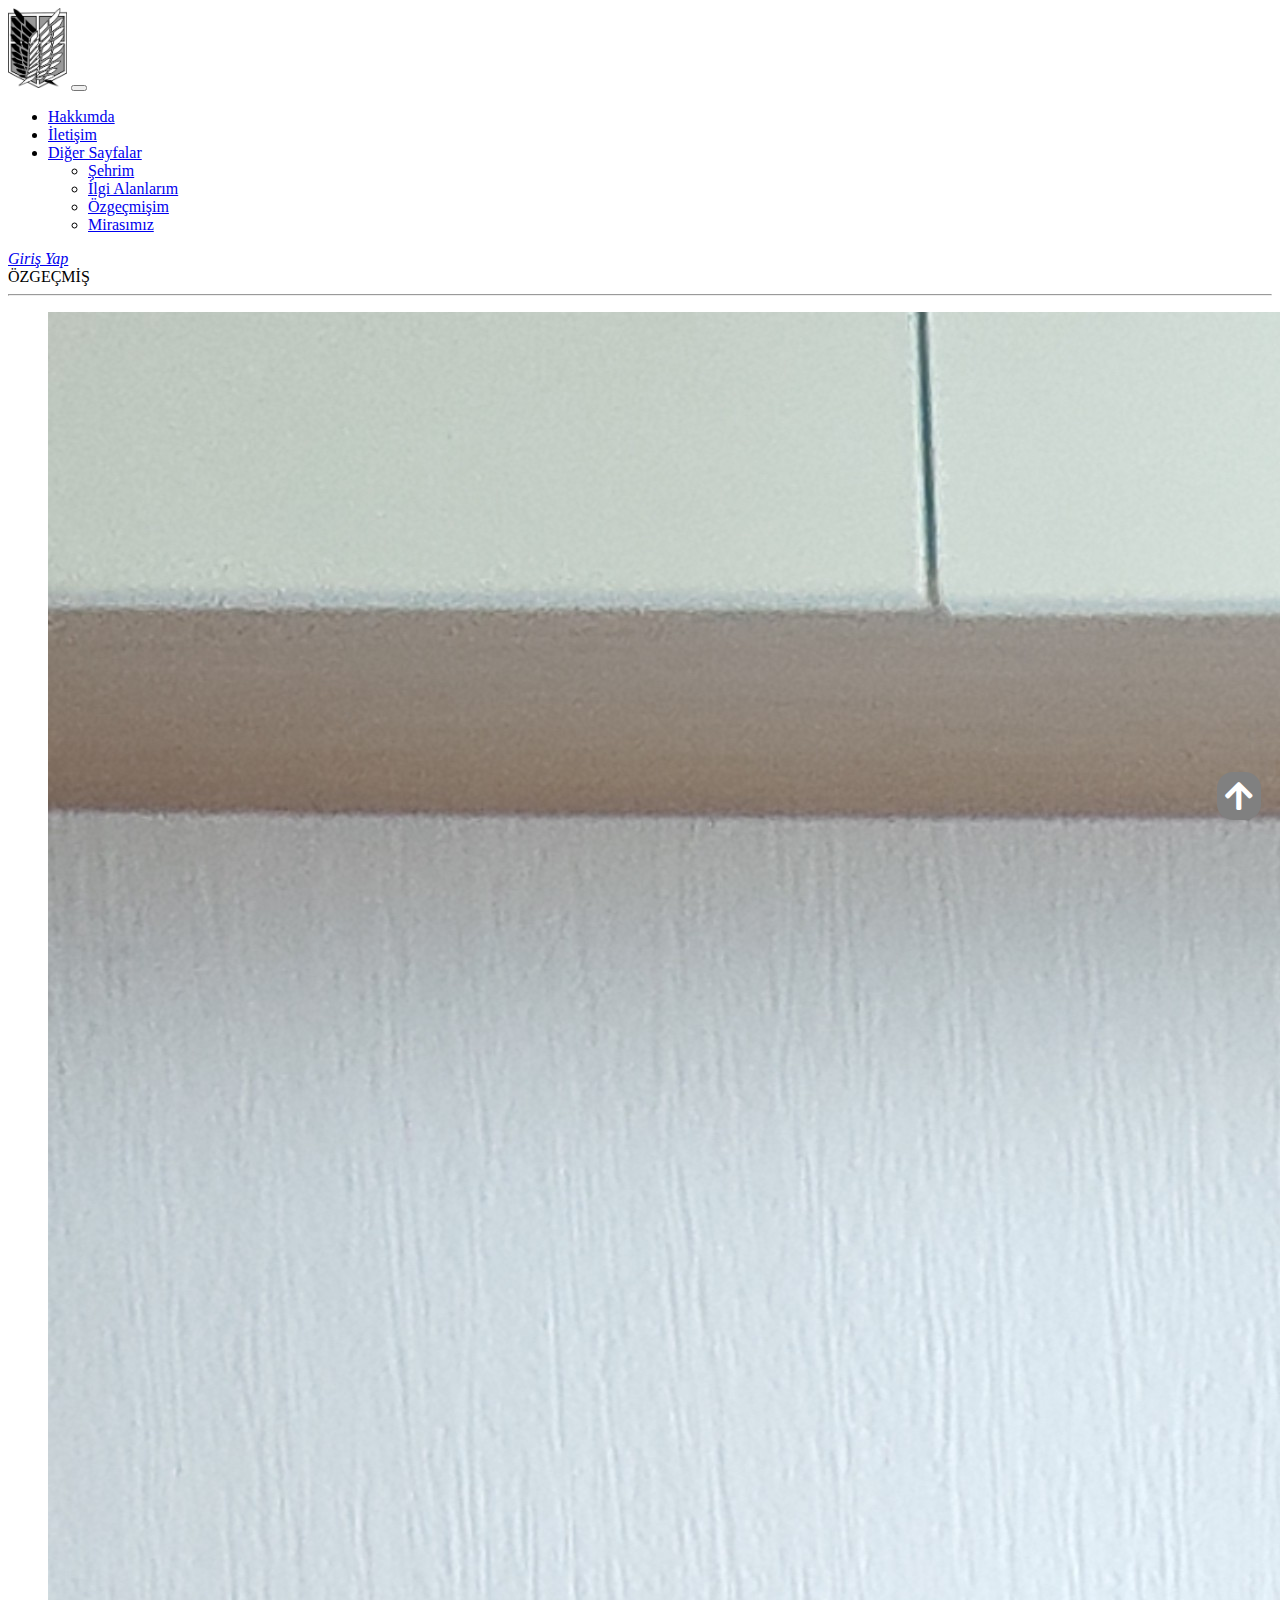
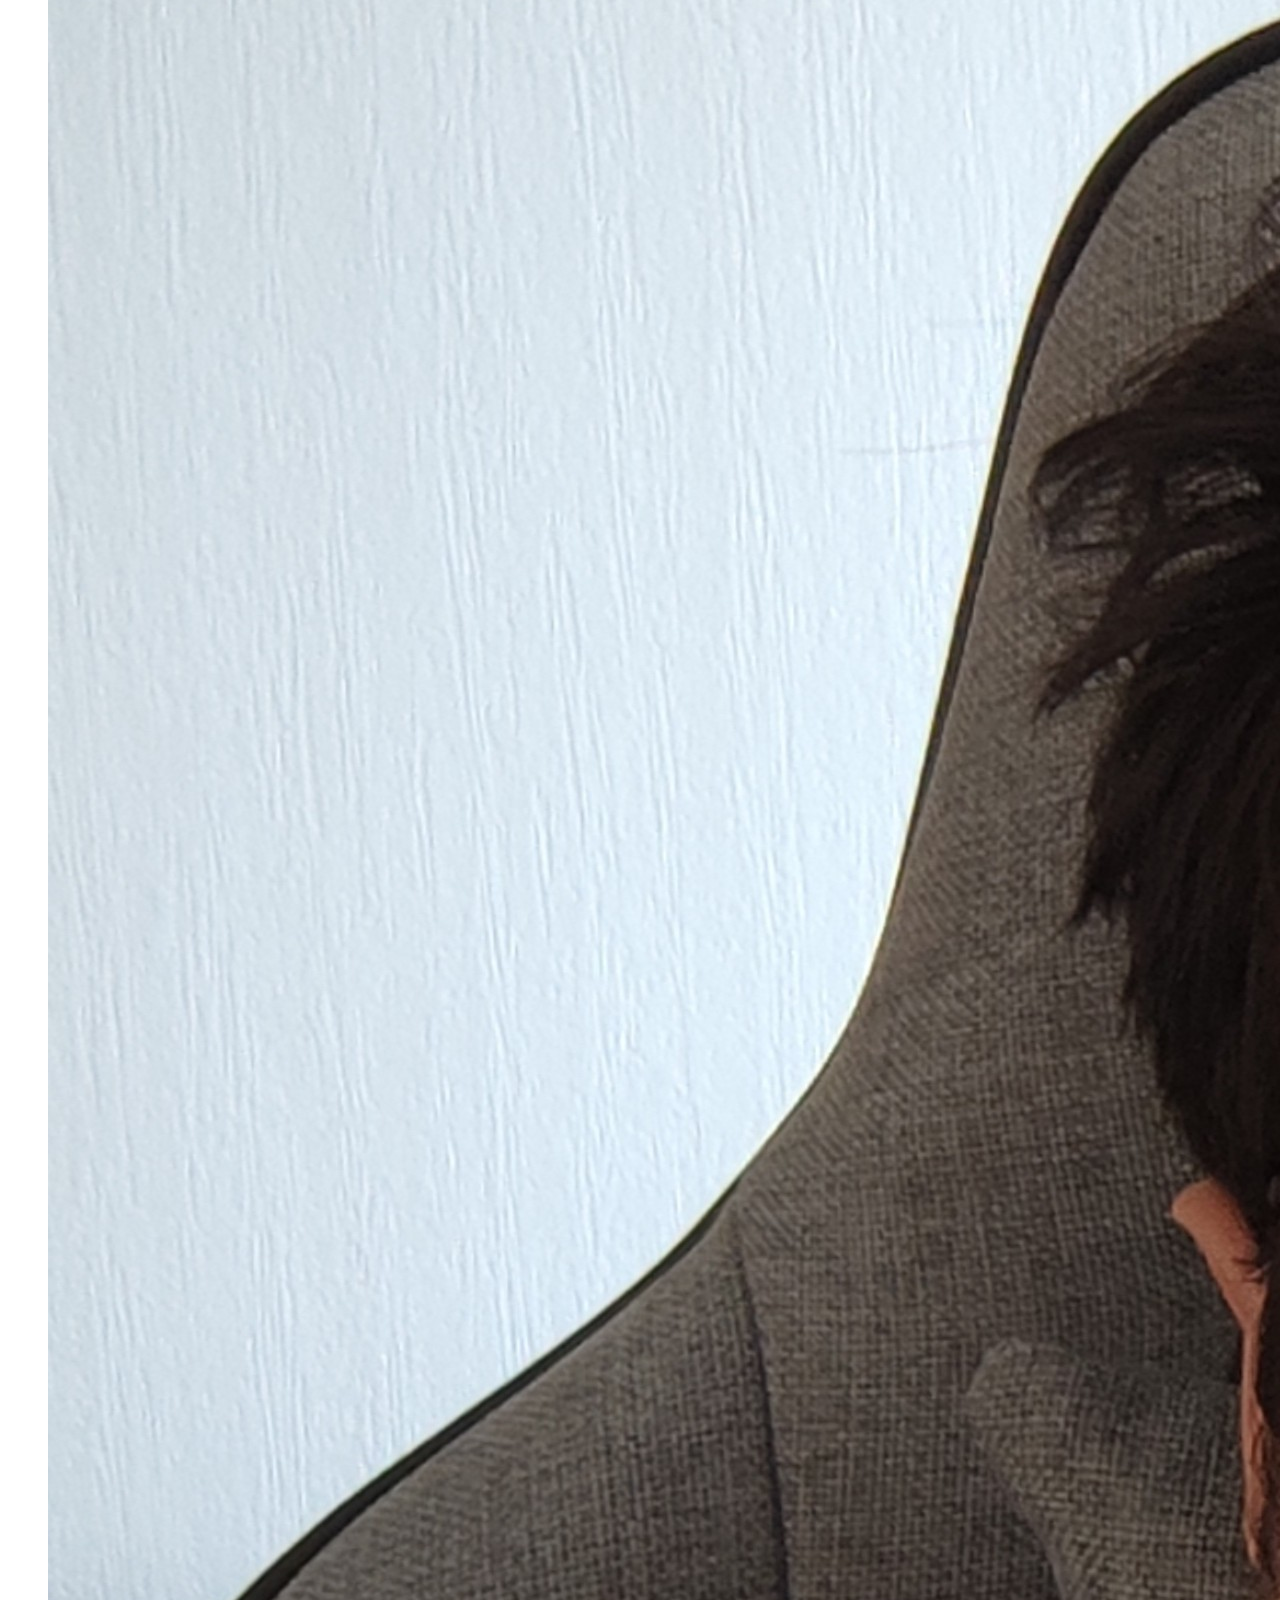
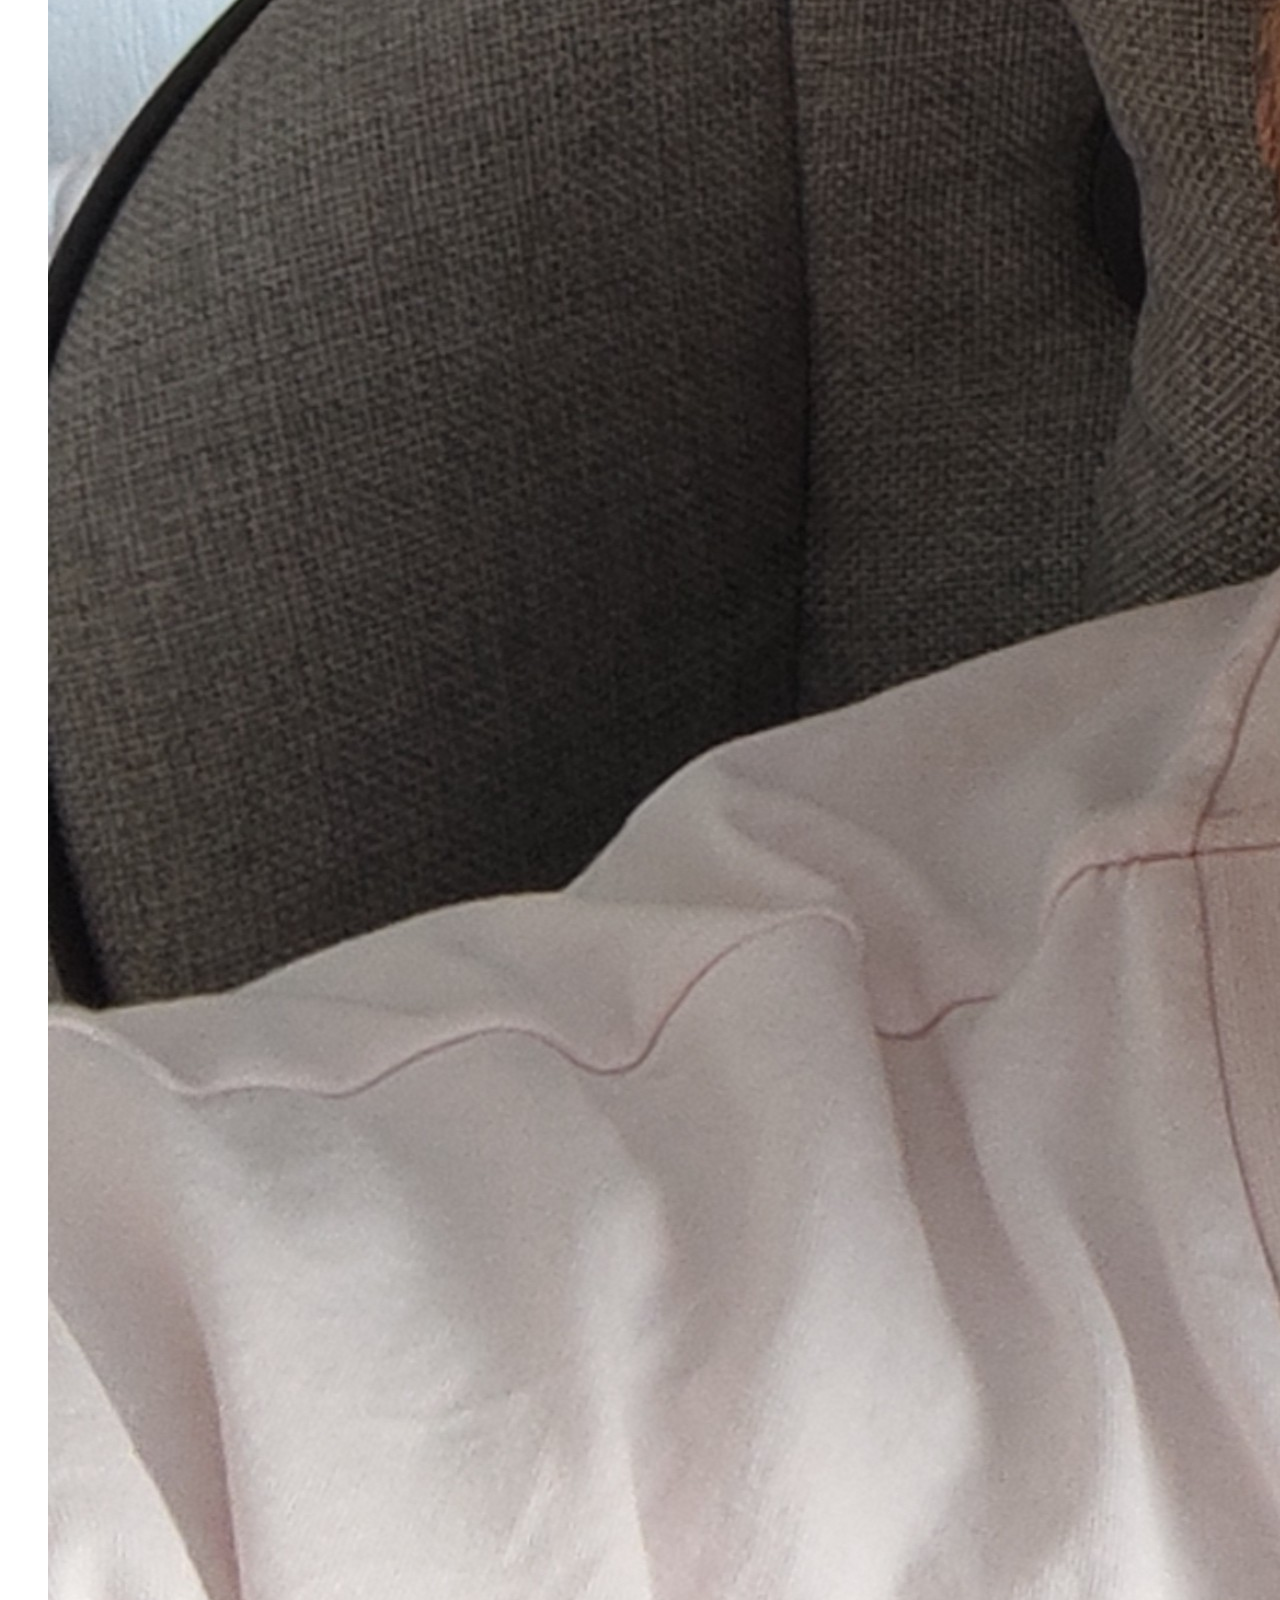
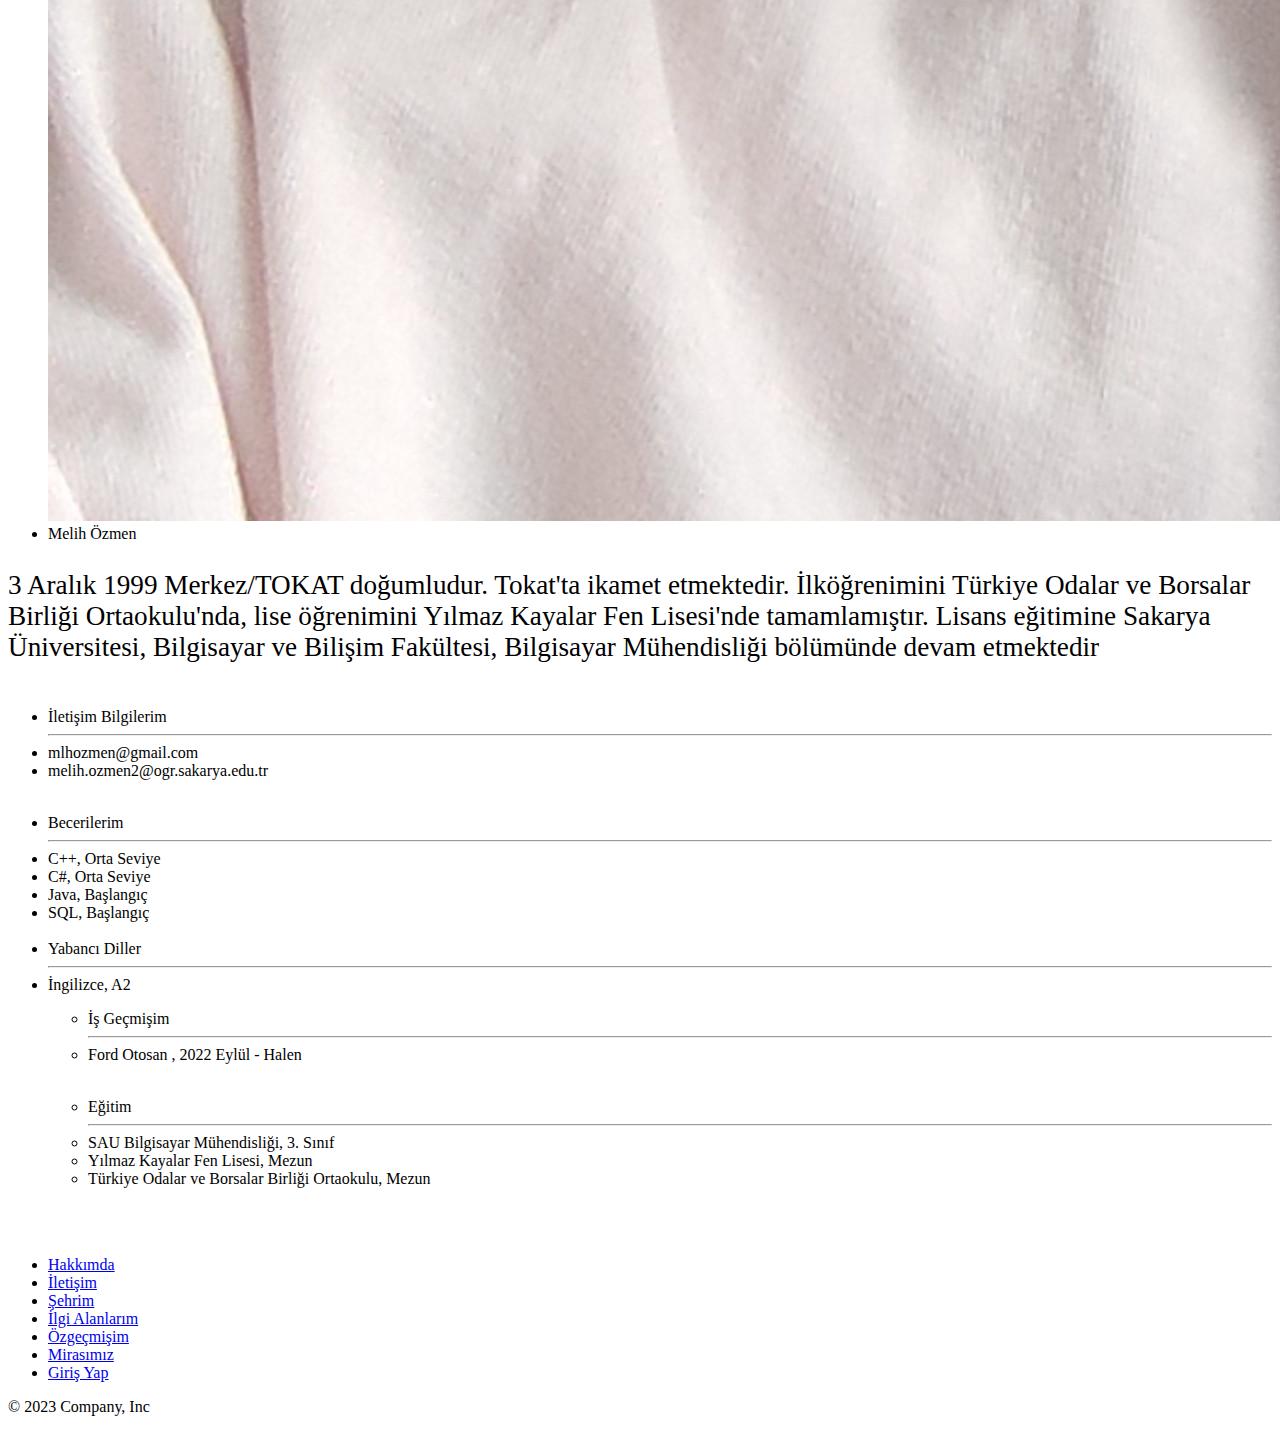
<file: src/my-resume.html>
<!doctype html>
<html lang="en">

<head>
    <meta charset="utf-8">
    <meta name="viewport" content="width=device-width, initial-scale=1">
    <title>Özgeçmişim</title>
    <link href="https://cdn.jsdelivr.net/npm/bootstrap@5.3.0-alpha3/dist/css/bootstrap.min.css" rel="stylesheet"
        integrity="sha384-KK94CHFLLe+nY2dmCWGMq91rCGa5gtU4mk92HdvYe+M/SXH301p5ILy+dN9+nJOZ" crossorigin="anonymous">
    <link href="assets/css/style.css" rel="stylesheet">
    <link rel="stylesheet" href="https://use.fontawesome.com/releases/v5.4.1/css/all.css">
    <link rel="shortcut icon" href="assets/images/logo.png">

</head>

<body>
    <nav class="navbar navbar-expand-lg navbar-dark bg-dark" aria-label="Ninth navbar example">
        <div class="container-xl">
            <a class="navbar-brand" href="index.html"><img src="assets/images/logo.png" style="height:5rem ;"></a>
            <button class="navbar-toggler" type="button" data-bs-toggle="collapse" data-bs-target="#dropdown-navbar"
                aria-controls="dropdown-navbar" aria-expanded="false" aria-label="Toggle navigation">
                <span class="navbar-toggler-icon"></span>
            </button>
            <div class="collapse navbar-collapse" id="dropdown-navbar">
                <ul class="navbar-nav me-auto mb-2 mb-lg-0">
                    <li class="nav-item">
                        <a class="nav-link" aria-current="page" href="index.html">Hakkımda</a>
                    </li>
                    <li class="nav-item">
                        <a class="nav-link" href="contact.html">İletişim</a>
                    </li>
                    <li class="nav-item dropdown">
                        <a class="nav-link dropdown-toggle" href="#" data-bs-toggle="dropdown"
                            aria-expanded="false">Diğer Sayfalar</a>
                        <ul class="dropdown-menu">
                            <li><a class="dropdown-item" href="my-city.html">Şehrim</a></li>
                            <li><a class="dropdown-item" href="my-interests.html">İlgi Alanlarım</a></li>
                            <li><a class="dropdown-item" href="my-resume.html">Özgeçmişim</a></li>
                            <li><a class="dropdown-item" href="our-legacy.html">Mirasımız</a></li>
                        </ul>
                    </li>
                </ul>
                <a type="button" class="btn btn-outline-light mx-1" id="login" href="login.html">
                    <i>Giriş Yap</i></a>
            </div>
        </div>
    </nav>

    <div class="container mt-5 w-75 bg-dark text-white rounded-3">
        <div class="row">
            <div class="col-lg-12 p-4 h2">ÖZGEÇMİŞ
                <hr class="bg-white">
            </div>
        </div>
        <div class="row">
            <div class="col-md-5">
                <ul class="list-group my-3 align-items-center">
                    <img class="img-fluid MyPhoto w-75 rounded-3" src="assets/images/vesi.jpg"
                        alt="Resim bulunamadi!">
                    <li class="list-group-item font-weight-bold text-center text-white mt-3 bg-dark border-0"> Melih
                        Özmen</li>
                </ul>
            </div>
            <div class="col-md mt-3">
                <p class="container" style="font-size: 1.7rem;"> 3 Aralık 1999 Merkez/TOKAT doğumludur.
                    Tokat'ta ikamet etmektedir. İlköğrenimini
                    Türkiye Odalar ve Borsalar Birliği
                    Ortaokulu'nda, lise öğrenimini Yılmaz Kayalar
                    Fen Lisesi'nde tamamlamıştır. Lisans
                    eğitimine Sakarya Üniversitesi, Bilgisayar ve
                    Bilişim Fakültesi, Bilgisayar Mühendisliği
                    bölümünde devam etmektedir</p>
            </div>
        </div>
        <div class="row">
            <div class="col-md-5 mb-5  MyResume">
                <ul class="list-group">
                    <br>
                    <li class="list-group-item font-weight-bold text-white mt-3 bg-dark border-0">İletişim Bilgilerim
                        <hr class="bg-white">
                    </li>
                    <li class="list-group-item text-white bg-dark border-0">mlhozmen@gmail.com</li>
                    <li class="list-group-item text-white bg-dark border-0">melih.ozmen2@ogr.sakarya.edu.tr
                    </li>
                    <br>
                </ul>
                <ul class="list-group mt-3">
                    <li class="list-group-item font-weight-bold text-white bg-dark border-0">Becerilerim
                        <hr class="bg-white">
                    </li>
                    <li class="list-group-item text-white bg-dark border-0">C++, Orta Seviye</li>
                    <li class="list-group-item text-white bg-dark border-0">C#, Orta Seviye</li>
                    <li class="list-group-item text-white bg-dark border-0">Java, Başlangıç</li>
                    <li class="list-group-item text-white bg-dark border-0">SQL, Başlangıç</li>
                    <br>
                    <li class="list-group-item font-weight-bold text-white bg-dark border-0">Yabancı Diller
                        <hr class="bg-white">
                    </li>
                    <li class="list-group-item text-white bg-dark border-0">İngilizce, A2</li>

                </ul>
            </div>
            <div class="col-md mt-4 MyResume">

                <ul class="list-group my-3">
                    <ul class="list-group">
                        <li class="list-group-item font-weight-bold text-white bg-dark border-0">İş Geçmişim
                            <hr class="bg-white">
                        </li>
                        <li class="list-group-item text-white bg-dark border-0">Ford Otosan , 2022 Eylül - Halen </li>

                    </ul>
                    <br>

                </ul>
                <ul class="list-group my-3">
                    <ul class="list-group">
                        <li class="list-group-item font-weight-bold text-white bg-dark border-0">Eğitim
                            <hr class="bg-white">
                        </li>
                        <li class="list-group-item text-white bg-dark border-0">SAU Bilgisayar Mühendisliği, 3. Sınıf
                        <li class="list-group-item text-white bg-dark border-0">Yılmaz Kayalar Fen Lisesi, Mezun</li>
                        <li class="list-group-item text-white bg-dark border-0">Türkiye Odalar ve Borsalar Birliği
                            Ortaokulu, Mezun</li>

                    </ul>
                    <br>

                </ul>
            </div>
        </div>
            
    </div>

</body>
<a href="#" class="scroll-up"><i class="fa fa-2x fa-arrow-up"></i></a>

<footer class="py-3 my-4 navbar-dark bg-dark ">
    <ul class="nav justify-content-center border-bottom pb-3 mb-3 ">
        <li class="nav-item"><a href="index.html" class="nav-link px-2 text-white">Hakkımda</a></li>
        <li class="nav-item"><a href="contact.html" class="nav-link px-2 text-white">İletişim</a></li>
        <li class="nav-item"><a href="my-city.html" class="nav-link px-2 text-white">Şehrim</a></li>
        <li class="nav-item"><a href="my-interests.html" class="nav-link px-2 text-white">İlgi Alanlarım</a></li>
        <li class="nav-item"><a href="my-resume.html" class="nav-link px-2 text-white">Özgeçmişim</a></li>
        <li class="nav-item"><a href="our-legacy.html" class="nav-link px-2 text-white">Mirasımız</a></li>
        <li class="nav-item"><a href="login.html" class="nav-link px-2 text-white">Giriş Yap</a></li>
    </ul>
    <p class="text-center text-white">&copy; 2023 Company, Inc</p>
</footer>

<script src="https://cdn.jsdelivr.net/npm/@popperjs/core@2.11.7/dist/umd/popper.min.js"
    integrity="sha384-zYPOMqeu1DAVkHiLqWBUTcbYfZ8osu1Nd6Z89ify25QV9guujx43ITvfi12/QExE"
    crossorigin="anonymous"></script>
<script src="https://cdn.jsdelivr.net/npm/bootstrap@5.3.0-alpha3/dist/js/bootstrap.min.js"
    integrity="sha384-Y4oOpwW3duJdCWv5ly8SCFYWqFDsfob/3GkgExXKV4idmbt98QcxXYs9UoXAB7BZ"
    crossorigin="anonymous"></script>
<script src="assets/js/script.js"></script>

</html>
</file>
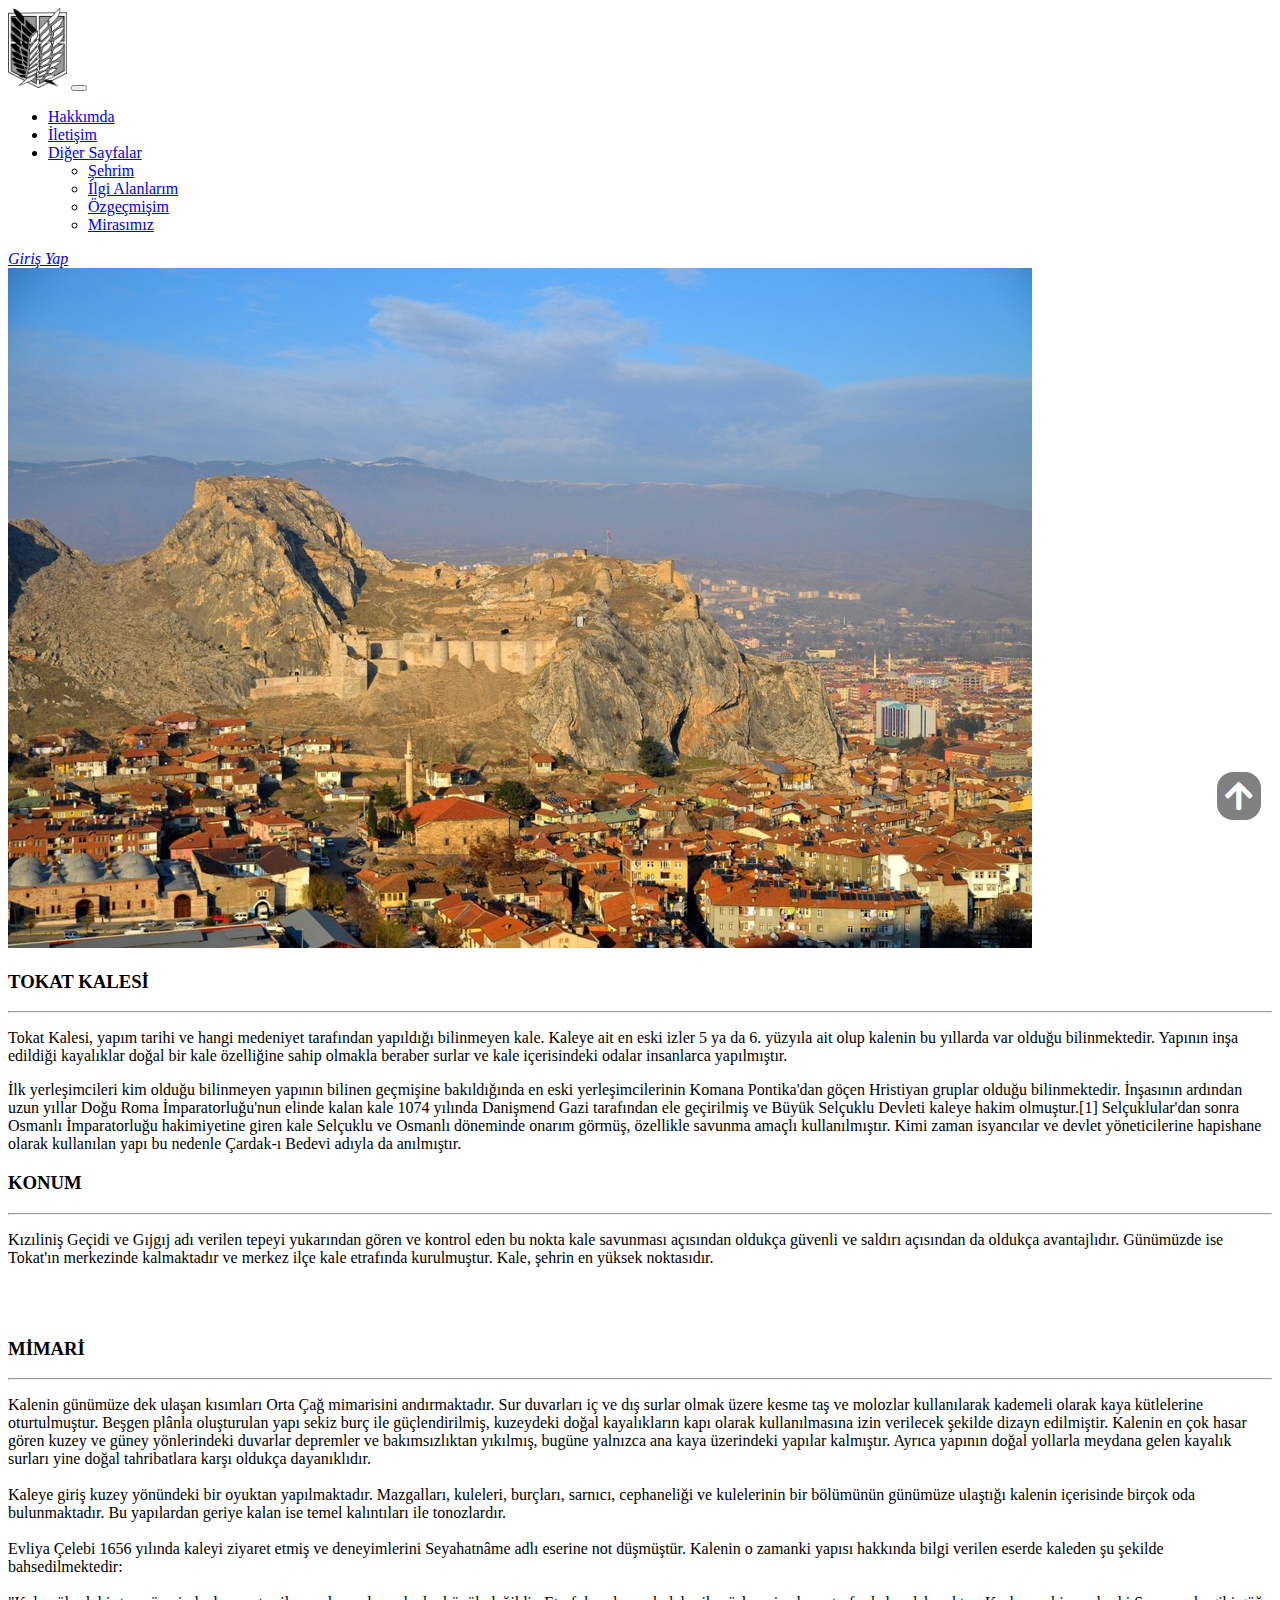
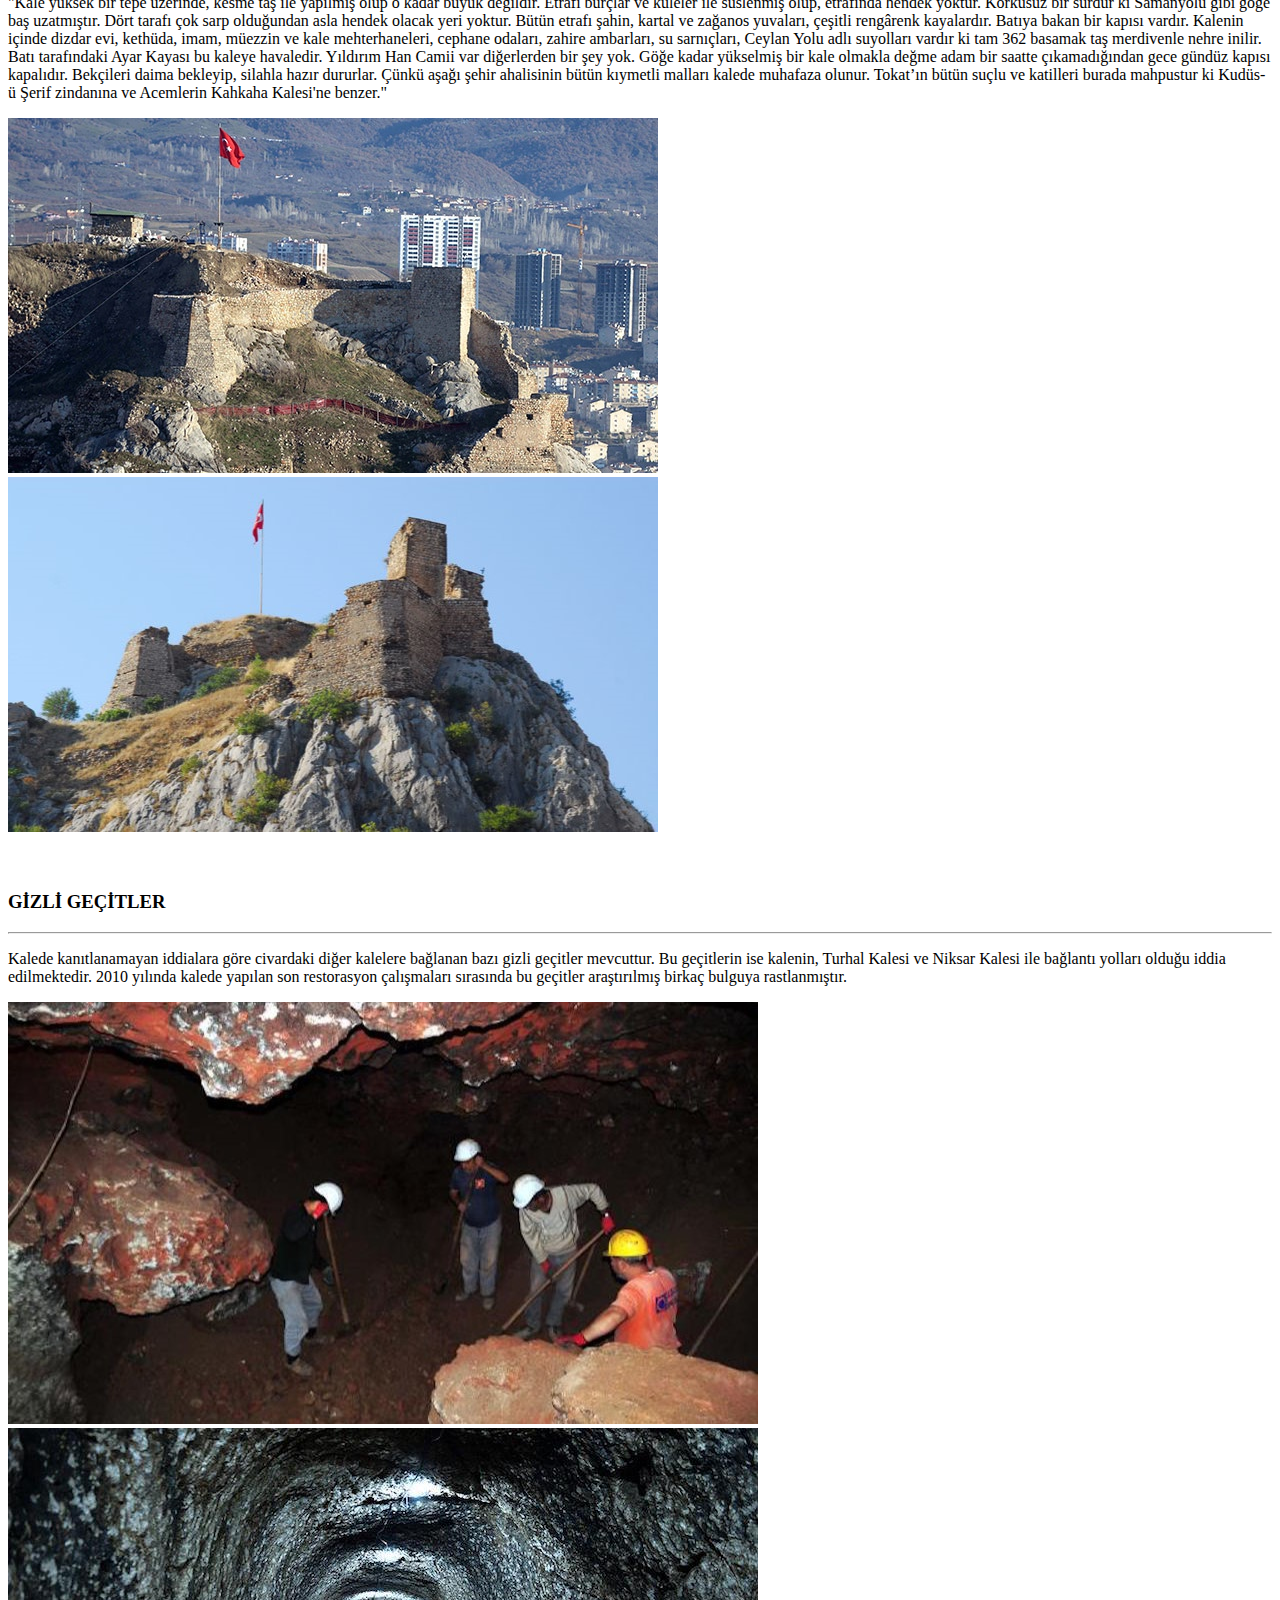
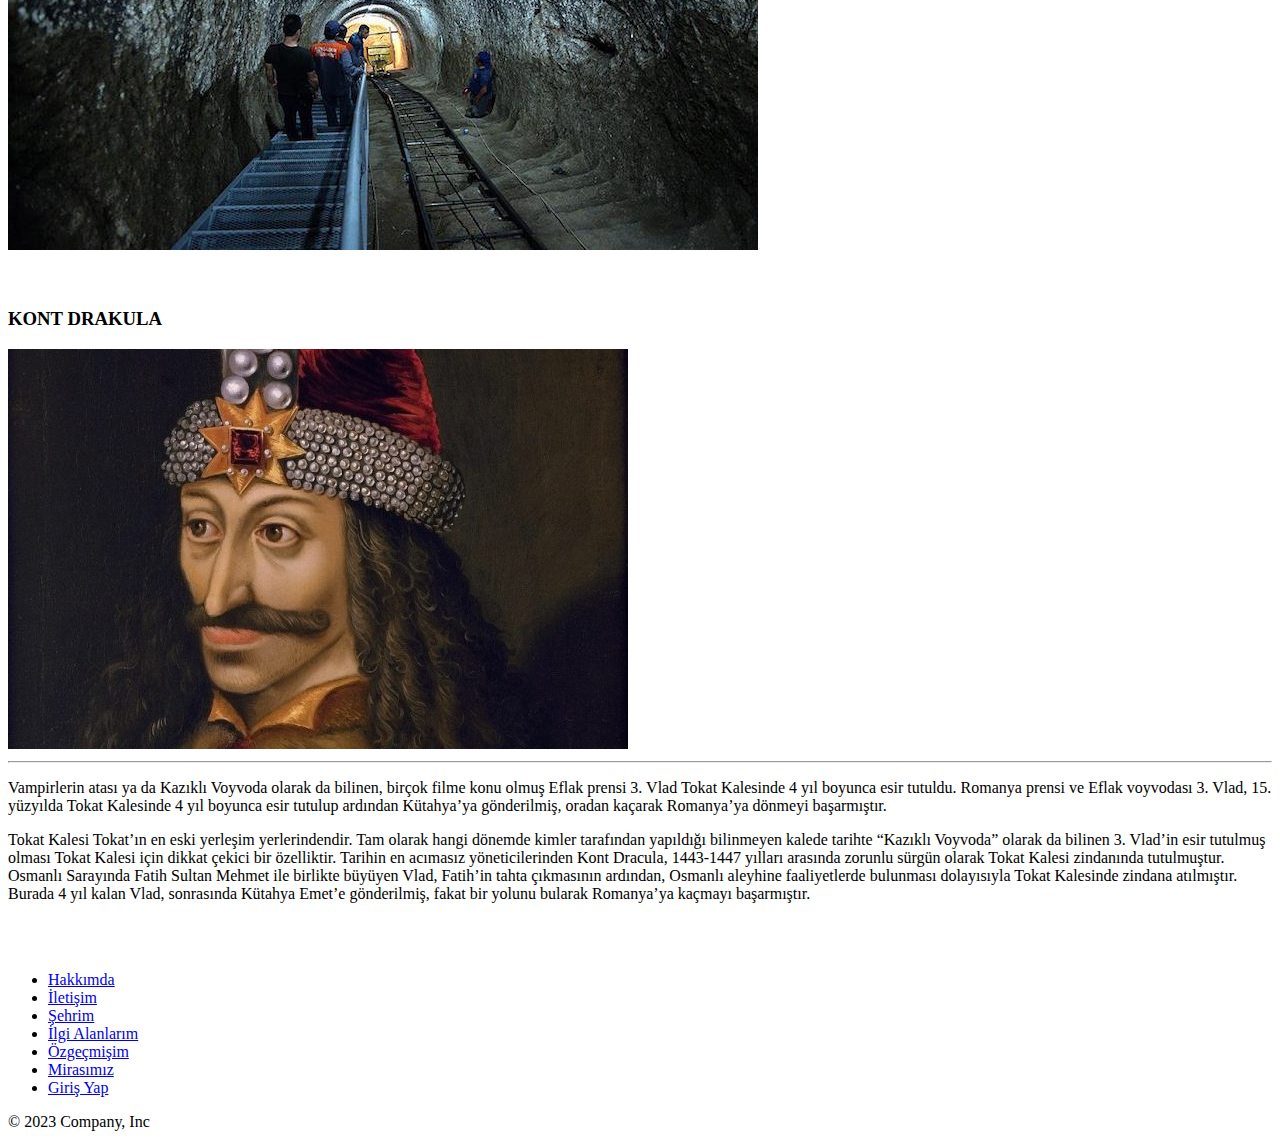
<file: src/our-legacy.html>
<!doctype html>
<html lang="en">

<head>
    <meta charset="utf-8">
    <meta name="viewport" content="width=device-width, initial-scale=1">
    <title>Mirasımız</title>
    <link href="https://cdn.jsdelivr.net/npm/bootstrap@5.3.0-alpha3/dist/css/bootstrap.min.css" rel="stylesheet"
        integrity="sha384-KK94CHFLLe+nY2dmCWGMq91rCGa5gtU4mk92HdvYe+M/SXH301p5ILy+dN9+nJOZ" crossorigin="anonymous">
    <link href="assets/css/style.css" rel="stylesheet">
    <link rel="stylesheet" href="https://use.fontawesome.com/releases/v5.4.1/css/all.css">
    <link rel="shortcut icon" href="assets/images/logo.png">

</head>

<body>
    <nav class="navbar navbar-expand-lg navbar-dark bg-dark" aria-label="Ninth navbar example">
        <div class="container-xl">
            <a class="navbar-brand" href="index.html"><img src="assets/images/logo.png" style="height:5rem ;"></a>
            <button class="navbar-toggler" type="button" data-bs-toggle="collapse" data-bs-target="#dropdown-navbar"
                aria-controls="dropdown-navbar" aria-expanded="false" aria-label="Toggle navigation">
                <span class="navbar-toggler-icon"></span>
            </button>
            <div class="collapse navbar-collapse" id="dropdown-navbar">
                <ul class="navbar-nav me-auto mb-2 mb-lg-0">
                    <li class="nav-item">
                        <a class="nav-link" aria-current="page" href="index.html">Hakkımda</a>
                    </li>
                    <li class="nav-item">
                        <a class="nav-link" href="contact.html">İletişim</a>
                    </li>
                    <li class="nav-item dropdown">
                        <a class="nav-link dropdown-toggle" href="#" data-bs-toggle="dropdown"
                            aria-expanded="false">Diğer Sayfalar</a>
                        <ul class="dropdown-menu">
                            <li><a class="dropdown-item" href="my-city.html">Şehrim</a></li>
                            <li><a class="dropdown-item" href="my-interests.html">İlgi Alanlarım</a></li>
                            <li><a class="dropdown-item" href="my-resume.html">Özgeçmişim</a></li>
                            <li><a class="dropdown-item" href="our-legacy.html">Mirasımız</a></li>
                        </ul>
                    </li>
                </ul>
                <a type="button" class="btn btn-outline-light mx-1" id="login" href="login.html">
                    <i>Giriş Yap</i></a>
            </div>
        </div>
    </nav>

    <div class="container mt-5 p-4 align-items-center w-75 bg-dark text-white rounded-3">
        <div class="row">
            <div class="col-lg">
                <img src="assets/images/kale.jpg"
                    class="p-3 w-100 mx-auto d-block rounded-3" alt="Resim bulunamadi!">
            </div>

            <div class="col-lg-8 mt-3">
                <h3 class="">
                    TOKAT KALESİ
                </h3>
                <hr class="bg-white">
                <p>
                    Tokat Kalesi, yapım tarihi ve hangi medeniyet tarafından yapıldığı bilinmeyen kale. Kaleye ait en
                    eski izler 5 ya da 6. yüzyıla ait olup kalenin bu yıllarda var olduğu bilinmektedir. Yapının inşa
                    edildiği kayalıklar doğal bir kale özelliğine sahip olmakla beraber surlar ve kale içerisindeki
                    odalar insanlarca yapılmıştır.
                </p>

            </div>
            <div class="col-lg-12">
                <p>
                    İlk yerleşimcileri kim olduğu bilinmeyen yapının bilinen geçmişine bakıldığında en eski
                    yerleşimcilerinin Komana Pontika'dan göçen Hristiyan gruplar olduğu bilinmektedir. İnşasının
                    ardından uzun yıllar Doğu Roma İmparatorluğu'nun elinde kalan kale 1074 yılında Danişmend Gazi
                    tarafından ele geçirilmiş ve Büyük Selçuklu Devleti kaleye hakim olmuştur.[1] Selçuklular'dan sonra
                    Osmanlı İmparatorluğu hakimiyetine giren kale Selçuklu ve Osmanlı döneminde onarım görmüş, özellikle
                    savunma amaçlı kullanılmıştır. Kimi zaman isyancılar ve devlet yöneticilerine hapishane olarak
                    kullanılan yapı bu nedenle Çardak-ı Bedevi adıyla da anılmıştır.
                </p>

                <h3 class="">
                    KONUM
                </h3>
                <hr class="bg-white">
                <p>
                    Kızıliniş Geçidi ve Gıjgıj adı verilen tepeyi yukarından gören ve kontrol eden bu nokta kale
                    savunması açısından oldukça güvenli ve saldırı açısından da oldukça avantajlıdır. Günümüzde ise
                    Tokat'ın merkezinde kalmaktadır ve merkez ilçe kale etrafında kurulmuştur. Kale, şehrin en yüksek
                    noktasıdır.


                </p>
            </div>

        </div>
        <br><br>

        <div class="row">

            <div class="col-lg">

                <h3 class="">
                    MİMARİ
                </h3>
                <hr class="bg-white">
                <p>
                    Kalenin günümüze dek ulaşan kısımları Orta Çağ mimarisini andırmaktadır. Sur duvarları iç ve dış
                    surlar olmak üzere kesme taş ve molozlar kullanılarak kademeli olarak kaya kütlelerine
                    oturtulmuştur. Beşgen plânla oluşturulan yapı sekiz burç ile güçlendirilmiş, kuzeydeki doğal
                    kayalıkların kapı olarak kullanılmasına izin verilecek şekilde dizayn edilmiştir. Kalenin en çok
                    hasar gören kuzey ve güney yönlerindeki duvarlar depremler ve bakımsızlıktan yıkılmış, bugüne
                    yalnızca ana kaya üzerindeki yapılar kalmıştır. Ayrıca yapının doğal yollarla meydana gelen kayalık
                    surları yine doğal tahribatlara karşı oldukça dayanıklıdır.
                    <br><br>
                    Kaleye giriş kuzey yönündeki bir oyuktan yapılmaktadır. Mazgalları, kuleleri, burçları, sarnıcı,
                    cephaneliği ve kulelerinin bir bölümünün günümüze ulaştığı kalenin içerisinde birçok oda
                    bulunmaktadır. Bu yapılardan geriye kalan ise temel kalıntıları ile tonozlardır.
                    <br><br>
                    Evliya Çelebi 1656 yılında kaleyi ziyaret etmiş ve deneyimlerini Seyahatnâme adlı eserine not
                    düşmüştür. Kalenin o zamanki yapısı hakkında bilgi verilen eserde kaleden şu şekilde
                    bahsedilmektedir:
                    <br><br>

                    "Kale yüksek bir tepe üzerinde, kesme taş ile yapılmış olup o kadar büyük değildir. Etrafı burçlar
                    ve
                    kuleler ile süslenmiş olup, etrafında hendek yoktur. Korkusuz bir surdur ki Samanyolu gibi göğe baş
                    uzatmıştır. Dört tarafı çok sarp olduğundan asla hendek olacak yeri yoktur. Bütün etrafı şahin,
                    kartal ve zağanos yuvaları, çeşitli rengârenk kayalardır. Batıya bakan bir kapısı vardır. Kalenin
                    içinde dizdar evi, kethüda, imam, müezzin ve kale mehterhaneleri, cephane odaları, zahire ambarları,
                    su sarnıçları, Ceylan Yolu adlı suyolları vardır ki tam 362 basamak taş merdivenle nehre inilir.
                    Batı tarafındaki Ayar Kayası bu kaleye havaledir. Yıldırım Han Camii var diğerlerden bir şey yok.
                    Göğe kadar yükselmiş bir kale olmakla değme adam bir saatte çıkamadığından gece gündüz kapısı
                    kapalıdır. Bekçileri daima bekleyip, silahla hazır dururlar. Çünkü aşağı şehir ahalisinin bütün
                    kıymetli malları kalede muhafaza olunur. Tokat’ın bütün suçlu ve katilleri burada mahpustur ki
                    Kudüs-ü Şerif zindanına ve Acemlerin Kahkaha Kalesi'ne benzer."

                </p>

            </div>
            <div class="row">
                <div class="col-lg-6 my-4">
                    <img src="assets/images/kale1.jpg"
                        class="w-100 rounded-3" alt="Resim bulunamadi!">
                </div>
                <div class="col-md my-4">
                    <img src="assets/images/kale3.jpg"
                        class="w-100 rounded-3" alt="Resim bulunamadi!">
                </div>
    
    
    
    
            </div>
       
        </div>
        <br><br>

        <div class="row">
            <div class="col-lg">

                <h3 class="">
                    GİZLİ GEÇİTLER
                </h3>
                <hr class="bg-white">
                <p>
                    Kalede kanıtlanamayan iddialara göre civardaki diğer kalelere bağlanan bazı gizli geçitler
                    mevcuttur. Bu geçitlerin ise kalenin, Turhal Kalesi ve Niksar Kalesi ile bağlantı yolları olduğu
                    iddia edilmektedir. 2010 yılında kalede yapılan son restorasyon çalışmaları sırasında bu geçitler
                    araştırılmış birkaç bulguya rastlanmıştır.
                </p>
            </div>
            <div class="col-lg text-center font-weight-bold pb-5 mt-5">
                <img src="assets/images/kalege2.jpg"
                    class="w-100 rounded-3" alt="Resim bulunamadi!">
                
            </div>
            <div class="col-lg text-center font-weight-bold pb-5 mt-5">
                <img src="assets/images/kalege1.jpg"
                    class="w-100 rounded-3" alt="Resim bulunamadi!">
                
            </div>
            

        </div>
        <br><br>

        <div class="row">
            <div class="col-lg">
                <h3 class="text-uppercase">
                    KONT DRAKULA </h3>
                <div class="col-lg text-center font-weight-bold pb-5 mt-5 ">
                    <img src="assets/images/drakula.jpg"
                        class="w-100 rounded-3" alt="Resim bulunamadi!">
                    
                </div>
                <hr class="bg-white">
                <p>
                    Vampirlerin atası ya da Kazıklı Voyvoda olarak da bilinen, birçok filme konu olmuş Eflak prensi 3.
                    Vlad Tokat Kalesinde 4 yıl boyunca esir tutuldu.


                    Romanya prensi ve Eflak voyvodası 3. Vlad, 15. yüzyılda Tokat Kalesinde 4 yıl boyunca esir tutulup
                    ardından Kütahya’ya gönderilmiş, oradan kaçarak Romanya’ya dönmeyi başarmıştır.
                </p>
                <p>
                    Tokat Kalesi Tokat’ın en eski yerleşim yerlerindendir. Tam olarak hangi dönemde kimler tarafından
                    yapıldığı bilinmeyen kalede tarihte “Kazıklı Voyvoda” olarak da bilinen 3. Vlad’in esir tutulmuş
                    olması Tokat Kalesi için dikkat çekici bir özelliktir.

                    Tarihin en acımasız yöneticilerinden Kont Dracula, 1443-1447 yılları arasında zorunlu sürgün olarak
                    Tokat Kalesi zindanında tutulmuştur. Osmanlı Sarayında Fatih Sultan Mehmet ile birlikte büyüyen
                    Vlad, Fatih’in tahta çıkmasının ardından, Osmanlı aleyhine faaliyetlerde bulunması dolayısıyla Tokat
                    Kalesinde zindana atılmıştır. Burada 4 yıl kalan Vlad, sonrasında Kütahya Emet’e gönderilmiş, fakat
                    bir yolunu bularak Romanya’ya kaçmayı başarmıştır.
                </p>
            </div>
        </div>

        <br><br>
    </div>
        

</body>
<a href="#" class="scroll-up"><i class="fa fa-2x fa-arrow-up"></i></a>

<footer class="py-3 my-4 navbar-dark bg-dark ">
    <ul class="nav justify-content-center border-bottom pb-3 mb-3 ">
        <li class="nav-item"><a href="index.html" class="nav-link px-2 text-white">Hakkımda</a></li>
        <li class="nav-item"><a href="contact.html" class="nav-link px-2 text-white">İletişim</a></li>
        <li class="nav-item"><a href="my-city.html" class="nav-link px-2 text-white">Şehrim</a></li>
        <li class="nav-item"><a href="my-interests.html" class="nav-link px-2 text-white">İlgi Alanlarım</a></li>
        <li class="nav-item"><a href="my-resume.html" class="nav-link px-2 text-white">Özgeçmişim</a></li>
        <li class="nav-item"><a href="our-legacy.html" class="nav-link px-2 text-white">Mirasımız</a></li>
        <li class="nav-item"><a href="login.html" class="nav-link px-2 text-white">Giriş Yap</a></li>
    </ul>
    <p class="text-center text-white">&copy; 2023 Company, Inc</p>
</footer>

<script src="https://cdn.jsdelivr.net/npm/@popperjs/core@2.11.7/dist/umd/popper.min.js"
    integrity="sha384-zYPOMqeu1DAVkHiLqWBUTcbYfZ8osu1Nd6Z89ify25QV9guujx43ITvfi12/QExE"
    crossorigin="anonymous"></script>
<script src="https://cdn.jsdelivr.net/npm/bootstrap@5.3.0-alpha3/dist/js/bootstrap.min.js"
    integrity="sha384-Y4oOpwW3duJdCWv5ly8SCFYWqFDsfob/3GkgExXKV4idmbt98QcxXYs9UoXAB7BZ"
    crossorigin="anonymous"></script>
<script src="assets/js/script.js"></script>

</html>
</file>
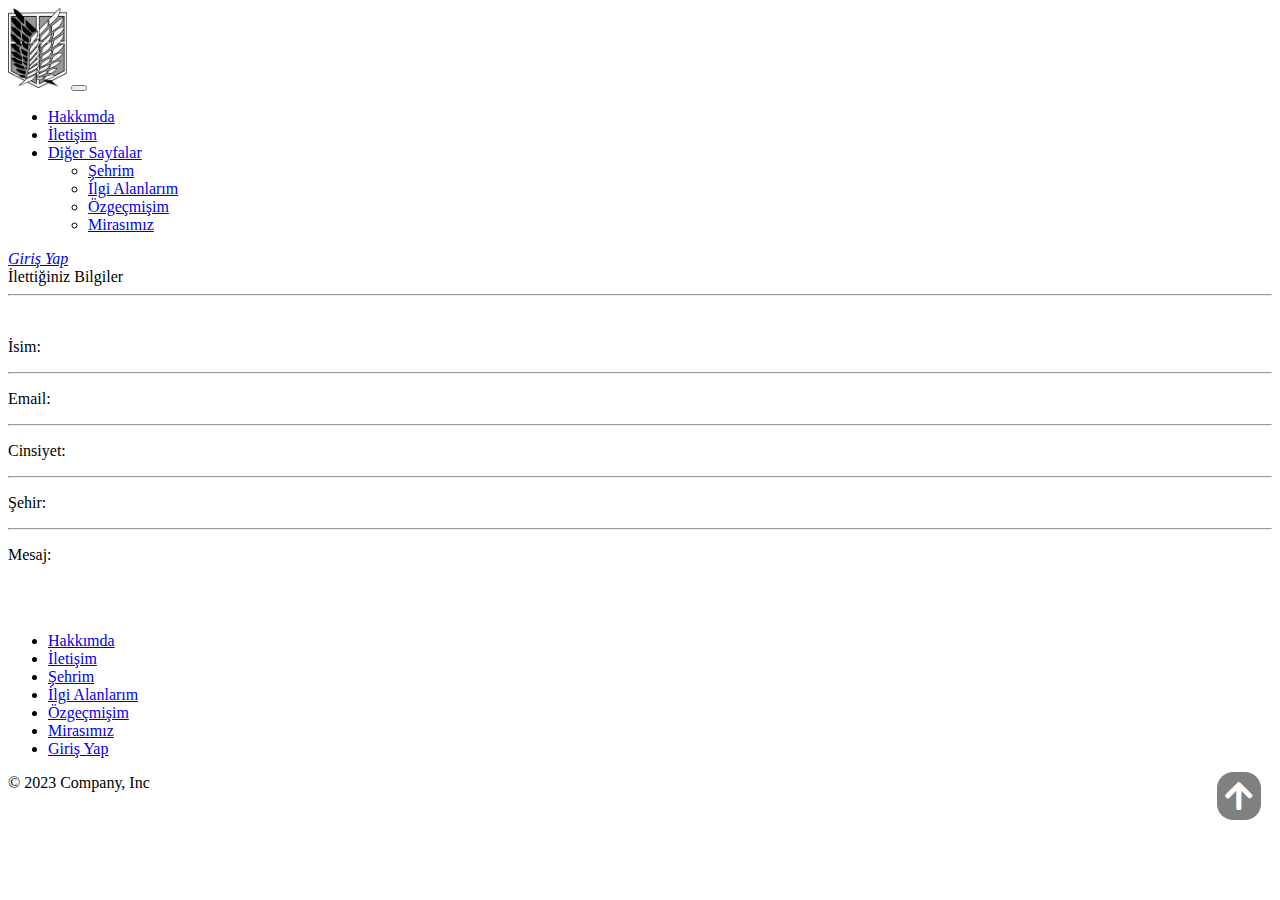
<file: src/view-contact.html>
<!doctype html>
<html lang="en">

<head>
    <meta charset="utf-8">
    <meta name="viewport" content="width=device-width, initial-scale=1">
    <title>İletişim Görüntüle</title>
    <link href="https://cdn.jsdelivr.net/npm/bootstrap@5.3.0-alpha3/dist/css/bootstrap.min.css" rel="stylesheet"
        integrity="sha384-KK94CHFLLe+nY2dmCWGMq91rCGa5gtU4mk92HdvYe+M/SXH301p5ILy+dN9+nJOZ" crossorigin="anonymous">
    <link href="assets/css/style.css" rel="stylesheet">
    <link rel="stylesheet" href="https://use.fontawesome.com/releases/v5.4.1/css/all.css">
    <link rel="shortcut icon" href="assets/images/logo.png">

</head>

<body>
    <nav class="navbar navbar-expand-lg navbar-dark bg-dark" aria-label="Ninth navbar example">
        <div class="container-xl">
            <a class="navbar-brand" href="index.html"><img src="assets/images/logo.png" style="height:5rem ;"  ></a>
            <button class="navbar-toggler" type="button" data-bs-toggle="collapse" data-bs-target="#dropdown-navbar"
                aria-controls="dropdown-navbar" aria-expanded="false" aria-label="Toggle navigation">
                <span class="navbar-toggler-icon"></span>
            </button>
            <div class="collapse navbar-collapse" id="dropdown-navbar">
                <ul class="navbar-nav me-auto mb-2 mb-lg-0">
                    <li class="nav-item">
                        <a class="nav-link" aria-current="page" href="index.html">Hakkımda</a>
                    </li>
                    <li class="nav-item">
                        <a class="nav-link" href="contact.html">İletişim</a>
                    </li>
                    <li class="nav-item dropdown">
                        <a class="nav-link dropdown-toggle" href="#" data-bs-toggle="dropdown"
                            aria-expanded="false">Diğer Sayfalar</a>
                        <ul class="dropdown-menu">
                            <li><a class="dropdown-item" href="my-city.html">Şehrim</a></li>
                            <li><a class="dropdown-item" href="my-interests.html">İlgi Alanlarım</a></li>
                            <li><a class="dropdown-item" href="my-resume.html">Özgeçmişim</a></li>
                            <li><a class="dropdown-item" href="our-legacy.html">Mirasımız</a></li>
                        </ul>
                    </li>
                </ul>
                <a type="button" class="btn btn-outline-light mx-1" id="login" href="login.html">
                    <i>Giriş Yap</i></a>
            </div>
        </div>
    </nav>

    <div class="container mt-5 p-4 w-50 bg-dark text-white rounded-3">
        <div class="row">
            <div class="col-md font-weight-bold">İlettiğiniz Bilgiler</div>
        </div>
        <hr class="bg-white"><br>

        <p>
            <div class="fw-bold">İsim:</div>
            <span id="contact-name"></span>
        </p>
        <hr class="bg-white">
        <p>
            <div class="fw-bold">Email:</div>
            <span id="contact-email"></span>
        </p>
        <hr class="bg-white">
        <p>
            <div class="fw-bold">Cinsiyet:</div>
            <span id="contact-gender"></span>
        </p>
        <hr class="bg-white">
        <p>
            <div class="fw-bold">Şehir:</div>
            <span id="contact-city"></span>
        </p>
        <hr class="bg-white">
        <p>
            <div class="fw-bold">Mesaj:</div>
            <span id="contact-message"></span>
        </p>
    </div>

</body>
<a href="#" class="scroll-up"><i class="fa fa-2x fa-arrow-up"></i></a>

<footer class="py-3 my-4 navbar-dark bg-dark ">
    <ul class="nav justify-content-center border-bottom pb-3 mb-3 ">
        <li class="nav-item"><a href="index.html" class="nav-link px-2 text-white">Hakkımda</a></li>
        <li class="nav-item"><a href="contact.html" class="nav-link px-2 text-white">İletişim</a></li>
        <li class="nav-item"><a href="my-city.html" class="nav-link px-2 text-white">Şehrim</a></li>
        <li class="nav-item"><a href="my-interests.html" class="nav-link px-2 text-white">İlgi Alanlarım</a></li>
        <li class="nav-item"><a href="my-resume.html" class="nav-link px-2 text-white">Özgeçmişim</a></li>
        <li class="nav-item"><a href="our-legacy.html" class="nav-link px-2 text-white">Mirasımız</a></li>
        <li class="nav-item"><a href="login.html" class="nav-link px-2 text-white">Giriş Yap</a></li>
    </ul>
    <p class="text-center text-white">&copy; 2023 Company, Inc</p>
</footer>

<script src="https://cdn.jsdelivr.net/npm/@popperjs/core@2.11.7/dist/umd/popper.min.js"
    integrity="sha384-zYPOMqeu1DAVkHiLqWBUTcbYfZ8osu1Nd6Z89ify25QV9guujx43ITvfi12/QExE"
    crossorigin="anonymous"></script>
<script src="https://cdn.jsdelivr.net/npm/bootstrap@5.3.0-alpha3/dist/js/bootstrap.min.js"
    integrity="sha384-Y4oOpwW3duJdCWv5ly8SCFYWqFDsfob/3GkgExXKV4idmbt98QcxXYs9UoXAB7BZ"
    crossorigin="anonymous"></script>
<script src="assets/js/script.js"></script>
<script src="assets/js/view-contact.js"></script>

</html>
</file>
<file: src/assets/css/style.css>
.scroll-up {
    background-color: grey;
    border-radius: 1rem;
    padding: .5rem;
    position: fixed;
    bottom: 5rem;
    right: 1.2rem;
    text-decoration: none;
    color: white;
    z-index: 1;
    transition: all .3s;
}

.scroll-up:hover {
    color: rgb(39, 49, 94);
}
</file>
